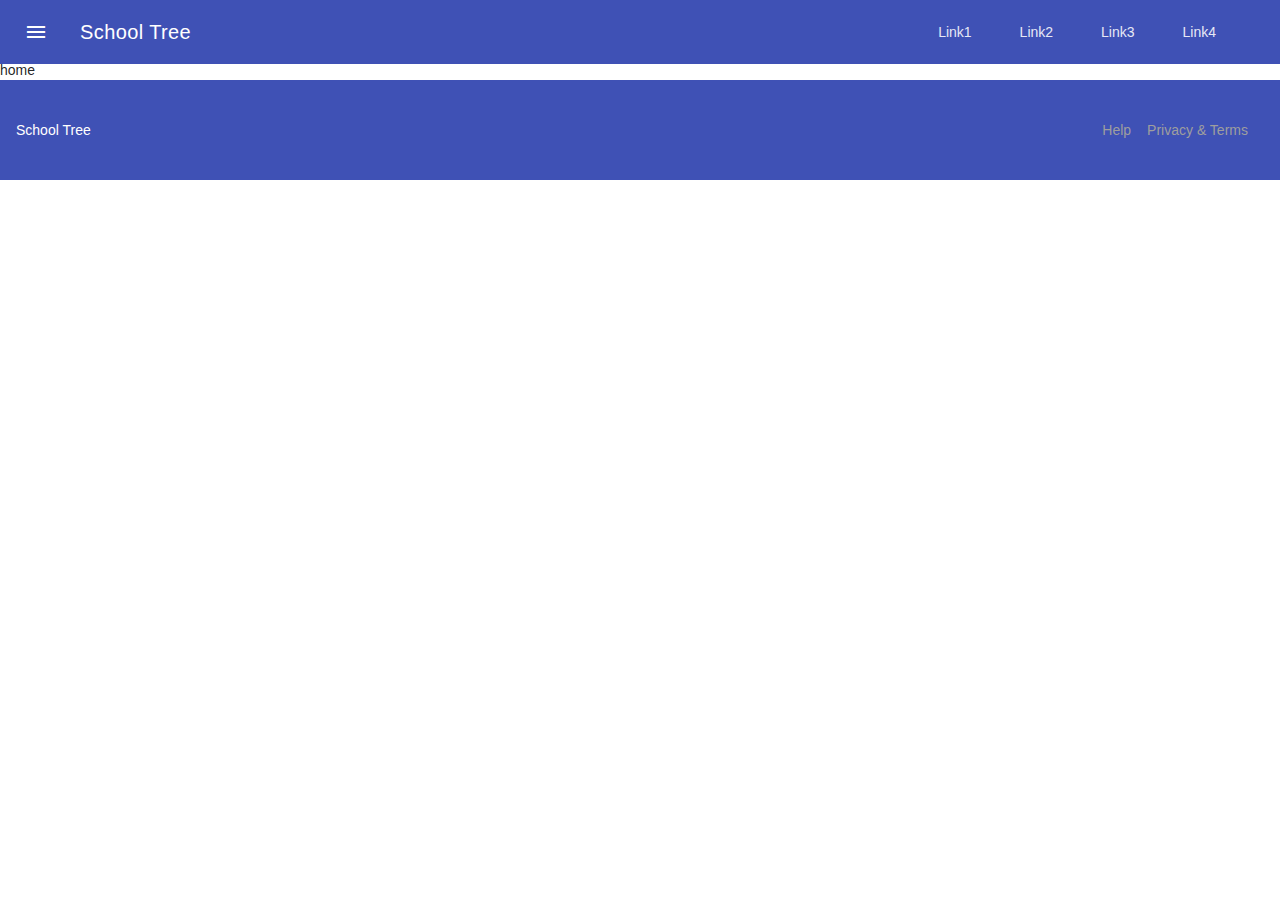
<file: index.html>
<!DOCTYPE html>
<html lang="en" ng-app="schoolApp">
<head>
	 <meta charset="utf-8">
    <meta http-equiv="X-UA-Compatible" content="IE=edge">
    <meta name="description" content="A front-end template that helps you build fast, modern mobile web apps.">
    <meta name="viewport" content="width=device-width, initial-scale=1.0, minimum-scale=1.0">
	<title>SchoolTree</title>
	<!-- <link rel="icon" sizes="192x192" href="images/android-desktop.png"> -->
	<!-- <link rel="stylesheet" href="styles/bootstrap.min.css"> -->
	<!-- <link rel="stylesheet" href="styles/font-awesome.min.css"> -->
	<link rel="stylesheet" href="https://fonts.googleapis.com/icon?family=Material+Icons">
	<link rel="stylesheet" href="styles/material.min.css">
	<link rel="stylesheet" href="styles/header.css">
</head>
<body>
	<div head></div>
	<div style="width: 100%;height:60px;"></div>
	<ng-view></ng-view>
	<div foot></div>
	<!-- scripts -->
	<script src="scripts/jQuery.min.js"></script>
	<!-- <script src="scripts/angular.animate.js"></script> -->
	<script src="scripts/angular.min.js"></script>
	<script src="scripts/angular.route.js"></script>
    <script src="scripts/angualr.aria.js"></script>  
	<script src="scripts/material.min.js"></script>
	<script src="app/app.js"></script>
	<!-- <script src="scripts/bootstrap.min.js"></script> -->
	<!-- <script src="scripts/jQuery-ui.js"></script> -->
	<!-- <script src="scripts/angular.datepicker.js"></script> -->
	<!-- controllers -->
	<script src="app/controllers/homeCtrl.js"></script>
	<script src="app/controllers/contactCtrl.js"></script>
	<script src="app/controllers/addStudent.js"></script>

</body>
</html>
</file>
<file: styles/header.css>
header {
    width: 100%;
    height: auto;
}

.preHeader {
    color: #fff;
    padding: 10px;
    border-bottom: 1px solid grey;
    text-indent: 11px;
    height: 40px;
}

.preHeader ul li span {
    color: #FAB702;
    font-weight: bold;
}

ul.nav.nav-pills {
    float: right;
}

.navbar-header {
    clear: both;
}

.navbar-default {
    background-color: rgba(0, 0, 0, 0.9);
    box-shadow: 0 0px 10px 1px rgba(0, 0, 0, 0.5);
    border-bottom: 1px solid grey;
}
.navbar-default .navbar-nav>li>a {
    color:#fff;
}
.nav.navbar-nav a {
    display: inline-block;
    padding: 15px 0px 15px 20px;
    line-height: 35px;
    text-decoration: none;
    color: #fff;
    text-align: center;
    outline: none;
}

.navbar-default .navbar-nav>.active>a,
.navbar-default .navbar-nav>.active>a:focus,
.navbar-default .navbar-nav>.active>a:hover {
    color: #FAB702;
    background-color: transparent;
}

.navbar-default .navbar-nav>li>a:hover {
    color: #FAB702;
}

.nav.navbar-nav li {
    margin: 0px 0px;
    padding: 0px 0px;
    float: left;
    display: inline;
    list-style: none;
    position: relative;
}

.nav.navbar-nav li a:after, .preHeader > ul > li:nth-child(1):after{
    float: right;
    position: relative;
    font-family: "FontAwesome";
    content: "•";
    font-size: 16px;
    margin-left: 20px;
    margin-top: 0px;
    color: #FAB702;
}
.nav.navbar-nav li:last-child{
    padding-right: 20px;
}

.nav.navbar-nav li:last-child a:after{
    content: '';
}

.nav.navbar-nav li ul {
    width: 201px;
    height: auto;
    position: absolute;
    top: 80px;
    left: 0px;
    z-index: 10;
    display: none;
}
.social-icons {
    display: inline-block;
    margin-left: 10px;
}
</file>
<file: styles/material.min.css>
/**
 * material-design-lite - Material Design Components in CSS, JS and HTML
 * @version v1.1.3
 * @license Apache-2.0
 * @copyright 2015 Google, Inc.
 * @link https://github.com/google/material-design-lite
 */
@charset "UTF-8";html{color:rgba(0,0,0,.87)}::-moz-selection{background:#b3d4fc;text-shadow:none}::selection{background:#b3d4fc;text-shadow:none}hr{display:block;height:1px;border:0;border-top:1px solid #ccc;margin:1em 0;padding:0}audio,canvas,iframe,img,svg,video{vertical-align:middle}fieldset{border:0;margin:0;padding:0}textarea{resize:vertical}.browserupgrade{margin:.2em 0;background:#ccc;color:#000;padding:.2em 0}.hidden{display:none!important}.visuallyhidden{border:0;clip:rect(0 0 0 0);height:1px;margin:-1px;overflow:hidden;padding:0;position:absolute;width:1px}.visuallyhidden.focusable:active,.visuallyhidden.focusable:focus{clip:auto;height:auto;margin:0;overflow:visible;position:static;width:auto}.invisible{visibility:hidden}.clearfix:before,.clearfix:after{content:" ";display:table}.clearfix:after{clear:both}@media print{*,*:before,*:after,*:first-letter{background:transparent!important;color:#000!important;box-shadow:none!important}a,a:visited{text-decoration:underline}a[href]:after{content:" (" attr(href)")"}abbr[title]:after{content:" (" attr(title)")"}a[href^="#"]:after,a[href^="javascript:"]:after{content:""}pre,blockquote{border:1px solid #999;page-break-inside:avoid}thead{display:table-header-group}tr,img{page-break-inside:avoid}img{max-width:100%!important}p,h2,h3{orphans:3;widows:3}h2,h3{page-break-after:avoid}}a,.mdl-accordion,.mdl-button,.mdl-card,.mdl-checkbox,.mdl-dropdown-menu,.mdl-icon-toggle,.mdl-item,.mdl-radio,.mdl-slider,.mdl-switch,.mdl-tabs__tab{-webkit-tap-highlight-color:transparent;-webkit-tap-highlight-color:rgba(255,255,255,0)}html{width:100%;height:100%;-ms-touch-action:manipulation;touch-action:manipulation}body{width:100%;min-height:100%}main{display:block}*[hidden]{display:none!important}html,body{font-family:"Helvetica","Arial",sans-serif;font-size:14px;font-weight:400;line-height:20px}h1,h2,h3,h4,h5,h6,p{padding:0}h1 small,h2 small,h3 small,h4 small,h5 small,h6 small{font-family:"Roboto","Helvetica","Arial",sans-serif;font-weight:400;line-height:1.35;letter-spacing:-.02em;opacity:.54;font-size:.6em}h1{font-size:56px;line-height:1.35;letter-spacing:-.02em;margin:24px 0}h1,h2{font-family:"Roboto","Helvetica","Arial",sans-serif;font-weight:400}h2{font-size:45px;line-height:48px}h2,h3{margin:24px 0}h3{font-size:34px;line-height:40px}h3,h4{font-family:"Roboto","Helvetica","Arial",sans-serif;font-weight:400}h4{font-size:24px;line-height:32px;-moz-osx-font-smoothing:grayscale;margin:24px 0 16px}h5{font-size:20px;font-weight:500;line-height:1;letter-spacing:.02em}h5,h6{font-family:"Roboto","Helvetica","Arial",sans-serif;margin:24px 0 16px}h6{font-size:16px;letter-spacing:.04em}h6,p{font-weight:400;line-height:24px}p{font-size:14px;letter-spacing:0;margin:0 0 16px}a{color:rgb(255,64,129);font-weight:500}blockquote{font-family:"Roboto","Helvetica","Arial",sans-serif;position:relative;font-size:24px;font-weight:300;font-style:italic;line-height:1.35;letter-spacing:.08em}blockquote:before{position:absolute;left:-.5em;content:'â€œ'}blockquote:after{content:'â€';margin-left:-.05em}mark{background-color:#f4ff81}dt{font-weight:700}address{font-size:12px;line-height:1;font-style:normal}address,ul,ol{font-weight:400;letter-spacing:0}ul,ol{font-size:14px;line-height:24px}.mdl-typography--display-4,.mdl-typography--display-4-color-contrast{font-family:"Roboto","Helvetica","Arial",sans-serif;font-size:112px;font-weight:300;line-height:1;letter-spacing:-.04em}.mdl-typography--display-4-color-contrast{opacity:.54}.mdl-typography--display-3,.mdl-typography--display-3-color-contrast{font-family:"Roboto","Helvetica","Arial",sans-serif;font-size:56px;font-weight:400;line-height:1.35;letter-spacing:-.02em}.mdl-typography--display-3-color-contrast{opacity:.54}.mdl-typography--display-2,.mdl-typography--display-2-color-contrast{font-family:"Roboto","Helvetica","Arial",sans-serif;font-size:45px;font-weight:400;line-height:48px}.mdl-typography--display-2-color-contrast{opacity:.54}.mdl-typography--display-1,.mdl-typography--display-1-color-contrast{font-family:"Roboto","Helvetica","Arial",sans-serif;font-size:34px;font-weight:400;line-height:40px}.mdl-typography--display-1-color-contrast{opacity:.54}.mdl-typography--headline,.mdl-typography--headline-color-contrast{font-family:"Roboto","Helvetica","Arial",sans-serif;font-size:24px;font-weight:400;line-height:32px;-moz-osx-font-smoothing:grayscale}.mdl-typography--headline-color-contrast{opacity:.87}.mdl-typography--title,.mdl-typography--title-color-contrast{font-family:"Roboto","Helvetica","Arial",sans-serif;font-size:20px;font-weight:500;line-height:1;letter-spacing:.02em}.mdl-typography--title-color-contrast{opacity:.87}.mdl-typography--subhead,.mdl-typography--subhead-color-contrast{font-family:"Roboto","Helvetica","Arial",sans-serif;font-size:16px;font-weight:400;line-height:24px;letter-spacing:.04em}.mdl-typography--subhead-color-contrast{opacity:.87}.mdl-typography--body-2,.mdl-typography--body-2-color-contrast{font-size:14px;font-weight:700;line-height:24px;letter-spacing:0}.mdl-typography--body-2-color-contrast{opacity:.87}.mdl-typography--body-1,.mdl-typography--body-1-color-contrast{font-size:14px;font-weight:400;line-height:24px;letter-spacing:0}.mdl-typography--body-1-color-contrast{opacity:.87}.mdl-typography--body-2-force-preferred-font,.mdl-typography--body-2-force-preferred-font-color-contrast{font-family:"Roboto","Helvetica","Arial",sans-serif;font-size:14px;font-weight:500;line-height:24px;letter-spacing:0}.mdl-typography--body-2-force-preferred-font-color-contrast{opacity:.87}.mdl-typography--body-1-force-preferred-font,.mdl-typography--body-1-force-preferred-font-color-contrast{font-family:"Roboto","Helvetica","Arial",sans-serif;font-size:14px;font-weight:400;line-height:24px;letter-spacing:0}.mdl-typography--body-1-force-preferred-font-color-contrast{opacity:.87}.mdl-typography--caption,.mdl-typography--caption-force-preferred-font{font-size:12px;font-weight:400;line-height:1;letter-spacing:0}.mdl-typography--caption-force-preferred-font{font-family:"Roboto","Helvetica","Arial",sans-serif}.mdl-typography--caption-color-contrast,.mdl-typography--caption-force-preferred-font-color-contrast{font-size:12px;font-weight:400;line-height:1;letter-spacing:0;opacity:.54}.mdl-typography--caption-force-preferred-font-color-contrast,.mdl-typography--menu{font-family:"Roboto","Helvetica","Arial",sans-serif}.mdl-typography--menu{font-size:14px;font-weight:500;line-height:1;letter-spacing:0}.mdl-typography--menu-color-contrast{opacity:.87}.mdl-typography--menu-color-contrast,.mdl-typography--button,.mdl-typography--button-color-contrast{font-family:"Roboto","Helvetica","Arial",sans-serif;font-size:14px;font-weight:500;line-height:1;letter-spacing:0}.mdl-typography--button,.mdl-typography--button-color-contrast{text-transform:uppercase}.mdl-typography--button-color-contrast{opacity:.87}.mdl-typography--text-left{text-align:left}.mdl-typography--text-right{text-align:right}.mdl-typography--text-center{text-align:center}.mdl-typography--text-justify{text-align:justify}.mdl-typography--text-nowrap{white-space:nowrap}.mdl-typography--text-lowercase{text-transform:lowercase}.mdl-typography--text-uppercase{text-transform:uppercase}.mdl-typography--text-capitalize{text-transform:capitalize}.mdl-typography--font-thin{font-weight:200!important}.mdl-typography--font-light{font-weight:300!important}.mdl-typography--font-regular{font-weight:400!important}.mdl-typography--font-medium{font-weight:500!important}.mdl-typography--font-bold{font-weight:700!important}.mdl-typography--font-black{font-weight:900!important}.material-icons{font-family:'Material Icons';font-weight:400;font-style:normal;font-size:24px;line-height:1;letter-spacing:normal;text-transform:none;display:inline-block;word-wrap:normal;-moz-font-feature-settings:'liga';font-feature-settings:'liga';-webkit-font-feature-settings:'liga';-webkit-font-smoothing:antialiased}.mdl-color-text--red{color:#f44336 !important}.mdl-color--red{background-color:#f44336 !important}.mdl-color-text--red-50{color:#ffebee !important}.mdl-color--red-50{background-color:#ffebee !important}.mdl-color-text--red-100{color:#ffcdd2 !important}.mdl-color--red-100{background-color:#ffcdd2 !important}.mdl-color-text--red-200{color:#ef9a9a !important}.mdl-color--red-200{background-color:#ef9a9a !important}.mdl-color-text--red-300{color:#e57373 !important}.mdl-color--red-300{background-color:#e57373 !important}.mdl-color-text--red-400{color:#ef5350 !important}.mdl-color--red-400{background-color:#ef5350 !important}.mdl-color-text--red-500{color:#f44336 !important}.mdl-color--red-500{background-color:#f44336 !important}.mdl-color-text--red-600{color:#e53935 !important}.mdl-color--red-600{background-color:#e53935 !important}.mdl-color-text--red-700{color:#d32f2f !important}.mdl-color--red-700{background-color:#d32f2f !important}.mdl-color-text--red-800{color:#c62828 !important}.mdl-color--red-800{background-color:#c62828 !important}.mdl-color-text--red-900{color:#b71c1c !important}.mdl-color--red-900{background-color:#b71c1c !important}.mdl-color-text--red-A100{color:#ff8a80 !important}.mdl-color--red-A100{background-color:#ff8a80 !important}.mdl-color-text--red-A200{color:#ff5252 !important}.mdl-color--red-A200{background-color:#ff5252 !important}.mdl-color-text--red-A400{color:#ff1744 !important}.mdl-color--red-A400{background-color:#ff1744 !important}.mdl-color-text--red-A700{color:#d50000 !important}.mdl-color--red-A700{background-color:#d50000 !important}.mdl-color-text--pink{color:#e91e63 !important}.mdl-color--pink{background-color:#e91e63 !important}.mdl-color-text--pink-50{color:#fce4ec !important}.mdl-color--pink-50{background-color:#fce4ec !important}.mdl-color-text--pink-100{color:#f8bbd0 !important}.mdl-color--pink-100{background-color:#f8bbd0 !important}.mdl-color-text--pink-200{color:#f48fb1 !important}.mdl-color--pink-200{background-color:#f48fb1 !important}.mdl-color-text--pink-300{color:#f06292 !important}.mdl-color--pink-300{background-color:#f06292 !important}.mdl-color-text--pink-400{color:#ec407a !important}.mdl-color--pink-400{background-color:#ec407a !important}.mdl-color-text--pink-500{color:#e91e63 !important}.mdl-color--pink-500{background-color:#e91e63 !important}.mdl-color-text--pink-600{color:#d81b60 !important}.mdl-color--pink-600{background-color:#d81b60 !important}.mdl-color-text--pink-700{color:#c2185b !important}.mdl-color--pink-700{background-color:#c2185b !important}.mdl-color-text--pink-800{color:#ad1457 !important}.mdl-color--pink-800{background-color:#ad1457 !important}.mdl-color-text--pink-900{color:#880e4f !important}.mdl-color--pink-900{background-color:#880e4f !important}.mdl-color-text--pink-A100{color:#ff80ab !important}.mdl-color--pink-A100{background-color:#ff80ab !important}.mdl-color-text--pink-A200{color:#ff4081 !important}.mdl-color--pink-A200{background-color:#ff4081 !important}.mdl-color-text--pink-A400{color:#f50057 !important}.mdl-color--pink-A400{background-color:#f50057 !important}.mdl-color-text--pink-A700{color:#c51162 !important}.mdl-color--pink-A700{background-color:#c51162 !important}.mdl-color-text--purple{color:#9c27b0 !important}.mdl-color--purple{background-color:#9c27b0 !important}.mdl-color-text--purple-50{color:#f3e5f5 !important}.mdl-color--purple-50{background-color:#f3e5f5 !important}.mdl-color-text--purple-100{color:#e1bee7 !important}.mdl-color--purple-100{background-color:#e1bee7 !important}.mdl-color-text--purple-200{color:#ce93d8 !important}.mdl-color--purple-200{background-color:#ce93d8 !important}.mdl-color-text--purple-300{color:#ba68c8 !important}.mdl-color--purple-300{background-color:#ba68c8 !important}.mdl-color-text--purple-400{color:#ab47bc !important}.mdl-color--purple-400{background-color:#ab47bc !important}.mdl-color-text--purple-500{color:#9c27b0 !important}.mdl-color--purple-500{background-color:#9c27b0 !important}.mdl-color-text--purple-600{color:#8e24aa !important}.mdl-color--purple-600{background-color:#8e24aa !important}.mdl-color-text--purple-700{color:#7b1fa2 !important}.mdl-color--purple-700{background-color:#7b1fa2 !important}.mdl-color-text--purple-800{color:#6a1b9a !important}.mdl-color--purple-800{background-color:#6a1b9a !important}.mdl-color-text--purple-900{color:#4a148c !important}.mdl-color--purple-900{background-color:#4a148c !important}.mdl-color-text--purple-A100{color:#ea80fc !important}.mdl-color--purple-A100{background-color:#ea80fc !important}.mdl-color-text--purple-A200{color:#e040fb !important}.mdl-color--purple-A200{background-color:#e040fb !important}.mdl-color-text--purple-A400{color:#d500f9 !important}.mdl-color--purple-A400{background-color:#d500f9 !important}.mdl-color-text--purple-A700{color:#a0f !important}.mdl-color--purple-A700{background-color:#a0f !important}.mdl-color-text--deep-purple{color:#673ab7 !important}.mdl-color--deep-purple{background-color:#673ab7 !important}.mdl-color-text--deep-purple-50{color:#ede7f6 !important}.mdl-color--deep-purple-50{background-color:#ede7f6 !important}.mdl-color-text--deep-purple-100{color:#d1c4e9 !important}.mdl-color--deep-purple-100{background-color:#d1c4e9 !important}.mdl-color-text--deep-purple-200{color:#b39ddb !important}.mdl-color--deep-purple-200{background-color:#b39ddb !important}.mdl-color-text--deep-purple-300{color:#9575cd !important}.mdl-color--deep-purple-300{background-color:#9575cd !important}.mdl-color-text--deep-purple-400{color:#7e57c2 !important}.mdl-color--deep-purple-400{background-color:#7e57c2 !important}.mdl-color-text--deep-purple-500{color:#673ab7 !important}.mdl-color--deep-purple-500{background-color:#673ab7 !important}.mdl-color-text--deep-purple-600{color:#5e35b1 !important}.mdl-color--deep-purple-600{background-color:#5e35b1 !important}.mdl-color-text--deep-purple-700{color:#512da8 !important}.mdl-color--deep-purple-700{background-color:#512da8 !important}.mdl-color-text--deep-purple-800{color:#4527a0 !important}.mdl-color--deep-purple-800{background-color:#4527a0 !important}.mdl-color-text--deep-purple-900{color:#311b92 !important}.mdl-color--deep-purple-900{background-color:#311b92 !important}.mdl-color-text--deep-purple-A100{color:#b388ff !important}.mdl-color--deep-purple-A100{background-color:#b388ff !important}.mdl-color-text--deep-purple-A200{color:#7c4dff !important}.mdl-color--deep-purple-A200{background-color:#7c4dff !important}.mdl-color-text--deep-purple-A400{color:#651fff !important}.mdl-color--deep-purple-A400{background-color:#651fff !important}.mdl-color-text--deep-purple-A700{color:#6200ea !important}.mdl-color--deep-purple-A700{background-color:#6200ea !important}.mdl-color-text--indigo{color:#3f51b5 !important}.mdl-color--indigo{background-color:#3f51b5 !important}.mdl-color-text--indigo-50{color:#e8eaf6 !important}.mdl-color--indigo-50{background-color:#e8eaf6 !important}.mdl-color-text--indigo-100{color:#c5cae9 !important}.mdl-color--indigo-100{background-color:#c5cae9 !important}.mdl-color-text--indigo-200{color:#9fa8da !important}.mdl-color--indigo-200{background-color:#9fa8da !important}.mdl-color-text--indigo-300{color:#7986cb !important}.mdl-color--indigo-300{background-color:#7986cb !important}.mdl-color-text--indigo-400{color:#5c6bc0 !important}.mdl-color--indigo-400{background-color:#5c6bc0 !important}.mdl-color-text--indigo-500{color:#3f51b5 !important}.mdl-color--indigo-500{background-color:#3f51b5 !important}.mdl-color-text--indigo-600{color:#3949ab !important}.mdl-color--indigo-600{background-color:#3949ab !important}.mdl-color-text--indigo-700{color:#303f9f !important}.mdl-color--indigo-700{background-color:#303f9f !important}.mdl-color-text--indigo-800{color:#283593 !important}.mdl-color--indigo-800{background-color:#283593 !important}.mdl-color-text--indigo-900{color:#1a237e !important}.mdl-color--indigo-900{background-color:#1a237e !important}.mdl-color-text--indigo-A100{color:#8c9eff !important}.mdl-color--indigo-A100{background-color:#8c9eff !important}.mdl-color-text--indigo-A200{color:#536dfe !important}.mdl-color--indigo-A200{background-color:#536dfe !important}.mdl-color-text--indigo-A400{color:#3d5afe !important}.mdl-color--indigo-A400{background-color:#3d5afe !important}.mdl-color-text--indigo-A700{color:#304ffe !important}.mdl-color--indigo-A700{background-color:#304ffe !important}.mdl-color-text--blue{color:#2196f3 !important}.mdl-color--blue{background-color:#2196f3 !important}.mdl-color-text--blue-50{color:#e3f2fd !important}.mdl-color--blue-50{background-color:#e3f2fd !important}.mdl-color-text--blue-100{color:#bbdefb !important}.mdl-color--blue-100{background-color:#bbdefb !important}.mdl-color-text--blue-200{color:#90caf9 !important}.mdl-color--blue-200{background-color:#90caf9 !important}.mdl-color-text--blue-300{color:#64b5f6 !important}.mdl-color--blue-300{background-color:#64b5f6 !important}.mdl-color-text--blue-400{color:#42a5f5 !important}.mdl-color--blue-400{background-color:#42a5f5 !important}.mdl-color-text--blue-500{color:#2196f3 !important}.mdl-color--blue-500{background-color:#2196f3 !important}.mdl-color-text--blue-600{color:#1e88e5 !important}.mdl-color--blue-600{background-color:#1e88e5 !important}.mdl-color-text--blue-700{color:#1976d2 !important}.mdl-color--blue-700{background-color:#1976d2 !important}.mdl-color-text--blue-800{color:#1565c0 !important}.mdl-color--blue-800{background-color:#1565c0 !important}.mdl-color-text--blue-900{color:#0d47a1 !important}.mdl-color--blue-900{background-color:#0d47a1 !important}.mdl-color-text--blue-A100{color:#82b1ff !important}.mdl-color--blue-A100{background-color:#82b1ff !important}.mdl-color-text--blue-A200{color:#448aff !important}.mdl-color--blue-A200{background-color:#448aff !important}.mdl-color-text--blue-A400{color:#2979ff !important}.mdl-color--blue-A400{background-color:#2979ff !important}.mdl-color-text--blue-A700{color:#2962ff !important}.mdl-color--blue-A700{background-color:#2962ff !important}.mdl-color-text--light-blue{color:#03a9f4 !important}.mdl-color--light-blue{background-color:#03a9f4 !important}.mdl-color-text--light-blue-50{color:#e1f5fe !important}.mdl-color--light-blue-50{background-color:#e1f5fe !important}.mdl-color-text--light-blue-100{color:#b3e5fc !important}.mdl-color--light-blue-100{background-color:#b3e5fc !important}.mdl-color-text--light-blue-200{color:#81d4fa !important}.mdl-color--light-blue-200{background-color:#81d4fa !important}.mdl-color-text--light-blue-300{color:#4fc3f7 !important}.mdl-color--light-blue-300{background-color:#4fc3f7 !important}.mdl-color-text--light-blue-400{color:#29b6f6 !important}.mdl-color--light-blue-400{background-color:#29b6f6 !important}.mdl-color-text--light-blue-500{color:#03a9f4 !important}.mdl-color--light-blue-500{background-color:#03a9f4 !important}.mdl-color-text--light-blue-600{color:#039be5 !important}.mdl-color--light-blue-600{background-color:#039be5 !important}.mdl-color-text--light-blue-700{color:#0288d1 !important}.mdl-color--light-blue-700{background-color:#0288d1 !important}.mdl-color-text--light-blue-800{color:#0277bd !important}.mdl-color--light-blue-800{background-color:#0277bd !important}.mdl-color-text--light-blue-900{color:#01579b !important}.mdl-color--light-blue-900{background-color:#01579b !important}.mdl-color-text--light-blue-A100{color:#80d8ff !important}.mdl-color--light-blue-A100{background-color:#80d8ff !important}.mdl-color-text--light-blue-A200{color:#40c4ff !important}.mdl-color--light-blue-A200{background-color:#40c4ff !important}.mdl-color-text--light-blue-A400{color:#00b0ff !important}.mdl-color--light-blue-A400{background-color:#00b0ff !important}.mdl-color-text--light-blue-A700{color:#0091ea !important}.mdl-color--light-blue-A700{background-color:#0091ea !important}.mdl-color-text--cyan{color:#00bcd4 !important}.mdl-color--cyan{background-color:#00bcd4 !important}.mdl-color-text--cyan-50{color:#e0f7fa !important}.mdl-color--cyan-50{background-color:#e0f7fa !important}.mdl-color-text--cyan-100{color:#b2ebf2 !important}.mdl-color--cyan-100{background-color:#b2ebf2 !important}.mdl-color-text--cyan-200{color:#80deea !important}.mdl-color--cyan-200{background-color:#80deea !important}.mdl-color-text--cyan-300{color:#4dd0e1 !important}.mdl-color--cyan-300{background-color:#4dd0e1 !important}.mdl-color-text--cyan-400{color:#26c6da !important}.mdl-color--cyan-400{background-color:#26c6da !important}.mdl-color-text--cyan-500{color:#00bcd4 !important}.mdl-color--cyan-500{background-color:#00bcd4 !important}.mdl-color-text--cyan-600{color:#00acc1 !important}.mdl-color--cyan-600{background-color:#00acc1 !important}.mdl-color-text--cyan-700{color:#0097a7 !important}.mdl-color--cyan-700{background-color:#0097a7 !important}.mdl-color-text--cyan-800{color:#00838f !important}.mdl-color--cyan-800{background-color:#00838f !important}.mdl-color-text--cyan-900{color:#006064 !important}.mdl-color--cyan-900{background-color:#006064 !important}.mdl-color-text--cyan-A100{color:#84ffff !important}.mdl-color--cyan-A100{background-color:#84ffff !important}.mdl-color-text--cyan-A200{color:#18ffff !important}.mdl-color--cyan-A200{background-color:#18ffff !important}.mdl-color-text--cyan-A400{color:#00e5ff !important}.mdl-color--cyan-A400{background-color:#00e5ff !important}.mdl-color-text--cyan-A700{color:#00b8d4 !important}.mdl-color--cyan-A700{background-color:#00b8d4 !important}.mdl-color-text--teal{color:#009688 !important}.mdl-color--teal{background-color:#009688 !important}.mdl-color-text--teal-50{color:#e0f2f1 !important}.mdl-color--teal-50{background-color:#e0f2f1 !important}.mdl-color-text--teal-100{color:#b2dfdb !important}.mdl-color--teal-100{background-color:#b2dfdb !important}.mdl-color-text--teal-200{color:#80cbc4 !important}.mdl-color--teal-200{background-color:#80cbc4 !important}.mdl-color-text--teal-300{color:#4db6ac !important}.mdl-color--teal-300{background-color:#4db6ac !important}.mdl-color-text--teal-400{color:#26a69a !important}.mdl-color--teal-400{background-color:#26a69a !important}.mdl-color-text--teal-500{color:#009688 !important}.mdl-color--teal-500{background-color:#009688 !important}.mdl-color-text--teal-600{color:#00897b !important}.mdl-color--teal-600{background-color:#00897b !important}.mdl-color-text--teal-700{color:#00796b !important}.mdl-color--teal-700{background-color:#00796b !important}.mdl-color-text--teal-800{color:#00695c !important}.mdl-color--teal-800{background-color:#00695c !important}.mdl-color-text--teal-900{color:#004d40 !important}.mdl-color--teal-900{background-color:#004d40 !important}.mdl-color-text--teal-A100{color:#a7ffeb !important}.mdl-color--teal-A100{background-color:#a7ffeb !important}.mdl-color-text--teal-A200{color:#64ffda !important}.mdl-color--teal-A200{background-color:#64ffda !important}.mdl-color-text--teal-A400{color:#1de9b6 !important}.mdl-color--teal-A400{background-color:#1de9b6 !important}.mdl-color-text--teal-A700{color:#00bfa5 !important}.mdl-color--teal-A700{background-color:#00bfa5 !important}.mdl-color-text--green{color:#4caf50 !important}.mdl-color--green{background-color:#4caf50 !important}.mdl-color-text--green-50{color:#e8f5e9 !important}.mdl-color--green-50{background-color:#e8f5e9 !important}.mdl-color-text--green-100{color:#c8e6c9 !important}.mdl-color--green-100{background-color:#c8e6c9 !important}.mdl-color-text--green-200{color:#a5d6a7 !important}.mdl-color--green-200{background-color:#a5d6a7 !important}.mdl-color-text--green-300{color:#81c784 !important}.mdl-color--green-300{background-color:#81c784 !important}.mdl-color-text--green-400{color:#66bb6a !important}.mdl-color--green-400{background-color:#66bb6a !important}.mdl-color-text--green-500{color:#4caf50 !important}.mdl-color--green-500{background-color:#4caf50 !important}.mdl-color-text--green-600{color:#43a047 !important}.mdl-color--green-600{background-color:#43a047 !important}.mdl-color-text--green-700{color:#388e3c !important}.mdl-color--green-700{background-color:#388e3c !important}.mdl-color-text--green-800{color:#2e7d32 !important}.mdl-color--green-800{background-color:#2e7d32 !important}.mdl-color-text--green-900{color:#1b5e20 !important}.mdl-color--green-900{background-color:#1b5e20 !important}.mdl-color-text--green-A100{color:#b9f6ca !important}.mdl-color--green-A100{background-color:#b9f6ca !important}.mdl-color-text--green-A200{color:#69f0ae !important}.mdl-color--green-A200{background-color:#69f0ae !important}.mdl-color-text--green-A400{color:#00e676 !important}.mdl-color--green-A400{background-color:#00e676 !important}.mdl-color-text--green-A700{color:#00c853 !important}.mdl-color--green-A700{background-color:#00c853 !important}.mdl-color-text--light-green{color:#8bc34a !important}.mdl-color--light-green{background-color:#8bc34a !important}.mdl-color-text--light-green-50{color:#f1f8e9 !important}.mdl-color--light-green-50{background-color:#f1f8e9 !important}.mdl-color-text--light-green-100{color:#dcedc8 !important}.mdl-color--light-green-100{background-color:#dcedc8 !important}.mdl-color-text--light-green-200{color:#c5e1a5 !important}.mdl-color--light-green-200{background-color:#c5e1a5 !important}.mdl-color-text--light-green-300{color:#aed581 !important}.mdl-color--light-green-300{background-color:#aed581 !important}.mdl-color-text--light-green-400{color:#9ccc65 !important}.mdl-color--light-green-400{background-color:#9ccc65 !important}.mdl-color-text--light-green-500{color:#8bc34a !important}.mdl-color--light-green-500{background-color:#8bc34a !important}.mdl-color-text--light-green-600{color:#7cb342 !important}.mdl-color--light-green-600{background-color:#7cb342 !important}.mdl-color-text--light-green-700{color:#689f38 !important}.mdl-color--light-green-700{background-color:#689f38 !important}.mdl-color-text--light-green-800{color:#558b2f !important}.mdl-color--light-green-800{background-color:#558b2f !important}.mdl-color-text--light-green-900{color:#33691e !important}.mdl-color--light-green-900{background-color:#33691e !important}.mdl-color-text--light-green-A100{color:#ccff90 !important}.mdl-color--light-green-A100{background-color:#ccff90 !important}.mdl-color-text--light-green-A200{color:#b2ff59 !important}.mdl-color--light-green-A200{background-color:#b2ff59 !important}.mdl-color-text--light-green-A400{color:#76ff03 !important}.mdl-color--light-green-A400{background-color:#76ff03 !important}.mdl-color-text--light-green-A700{color:#64dd17 !important}.mdl-color--light-green-A700{background-color:#64dd17 !important}.mdl-color-text--lime{color:#cddc39 !important}.mdl-color--lime{background-color:#cddc39 !important}.mdl-color-text--lime-50{color:#f9fbe7 !important}.mdl-color--lime-50{background-color:#f9fbe7 !important}.mdl-color-text--lime-100{color:#f0f4c3 !important}.mdl-color--lime-100{background-color:#f0f4c3 !important}.mdl-color-text--lime-200{color:#e6ee9c !important}.mdl-color--lime-200{background-color:#e6ee9c !important}.mdl-color-text--lime-300{color:#dce775 !important}.mdl-color--lime-300{background-color:#dce775 !important}.mdl-color-text--lime-400{color:#d4e157 !important}.mdl-color--lime-400{background-color:#d4e157 !important}.mdl-color-text--lime-500{color:#cddc39 !important}.mdl-color--lime-500{background-color:#cddc39 !important}.mdl-color-text--lime-600{color:#c0ca33 !important}.mdl-color--lime-600{background-color:#c0ca33 !important}.mdl-color-text--lime-700{color:#afb42b !important}.mdl-color--lime-700{background-color:#afb42b !important}.mdl-color-text--lime-800{color:#9e9d24 !important}.mdl-color--lime-800{background-color:#9e9d24 !important}.mdl-color-text--lime-900{color:#827717 !important}.mdl-color--lime-900{background-color:#827717 !important}.mdl-color-text--lime-A100{color:#f4ff81 !important}.mdl-color--lime-A100{background-color:#f4ff81 !important}.mdl-color-text--lime-A200{color:#eeff41 !important}.mdl-color--lime-A200{background-color:#eeff41 !important}.mdl-color-text--lime-A400{color:#c6ff00 !important}.mdl-color--lime-A400{background-color:#c6ff00 !important}.mdl-color-text--lime-A700{color:#aeea00 !important}.mdl-color--lime-A700{background-color:#aeea00 !important}.mdl-color-text--yellow{color:#ffeb3b !important}.mdl-color--yellow{background-color:#ffeb3b !important}.mdl-color-text--yellow-50{color:#fffde7 !important}.mdl-color--yellow-50{background-color:#fffde7 !important}.mdl-color-text--yellow-100{color:#fff9c4 !important}.mdl-color--yellow-100{background-color:#fff9c4 !important}.mdl-color-text--yellow-200{color:#fff59d !important}.mdl-color--yellow-200{background-color:#fff59d !important}.mdl-color-text--yellow-300{color:#fff176 !important}.mdl-color--yellow-300{background-color:#fff176 !important}.mdl-color-text--yellow-400{color:#ffee58 !important}.mdl-color--yellow-400{background-color:#ffee58 !important}.mdl-color-text--yellow-500{color:#ffeb3b !important}.mdl-color--yellow-500{background-color:#ffeb3b !important}.mdl-color-text--yellow-600{color:#fdd835 !important}.mdl-color--yellow-600{background-color:#fdd835 !important}.mdl-color-text--yellow-700{color:#fbc02d !important}.mdl-color--yellow-700{background-color:#fbc02d !important}.mdl-color-text--yellow-800{color:#f9a825 !important}.mdl-color--yellow-800{background-color:#f9a825 !important}.mdl-color-text--yellow-900{color:#f57f17 !important}.mdl-color--yellow-900{background-color:#f57f17 !important}.mdl-color-text--yellow-A100{color:#ffff8d !important}.mdl-color--yellow-A100{background-color:#ffff8d !important}.mdl-color-text--yellow-A200{color:#ff0 !important}.mdl-color--yellow-A200{background-color:#ff0 !important}.mdl-color-text--yellow-A400{color:#ffea00 !important}.mdl-color--yellow-A400{background-color:#ffea00 !important}.mdl-color-text--yellow-A700{color:#ffd600 !important}.mdl-color--yellow-A700{background-color:#ffd600 !important}.mdl-color-text--amber{color:#ffc107 !important}.mdl-color--amber{background-color:#ffc107 !important}.mdl-color-text--amber-50{color:#fff8e1 !important}.mdl-color--amber-50{background-color:#fff8e1 !important}.mdl-color-text--amber-100{color:#ffecb3 !important}.mdl-color--amber-100{background-color:#ffecb3 !important}.mdl-color-text--amber-200{color:#ffe082 !important}.mdl-color--amber-200{background-color:#ffe082 !important}.mdl-color-text--amber-300{color:#ffd54f !important}.mdl-color--amber-300{background-color:#ffd54f !important}.mdl-color-text--amber-400{color:#ffca28 !important}.mdl-color--amber-400{background-color:#ffca28 !important}.mdl-color-text--amber-500{color:#ffc107 !important}.mdl-color--amber-500{background-color:#ffc107 !important}.mdl-color-text--amber-600{color:#ffb300 !important}.mdl-color--amber-600{background-color:#ffb300 !important}.mdl-color-text--amber-700{color:#ffa000 !important}.mdl-color--amber-700{background-color:#ffa000 !important}.mdl-color-text--amber-800{color:#ff8f00 !important}.mdl-color--amber-800{background-color:#ff8f00 !important}.mdl-color-text--amber-900{color:#ff6f00 !important}.mdl-color--amber-900{background-color:#ff6f00 !important}.mdl-color-text--amber-A100{color:#ffe57f !important}.mdl-color--amber-A100{background-color:#ffe57f !important}.mdl-color-text--amber-A200{color:#ffd740 !important}.mdl-color--amber-A200{background-color:#ffd740 !important}.mdl-color-text--amber-A400{color:#ffc400 !important}.mdl-color--amber-A400{background-color:#ffc400 !important}.mdl-color-text--amber-A700{color:#ffab00 !important}.mdl-color--amber-A700{background-color:#ffab00 !important}.mdl-color-text--orange{color:#ff9800 !important}.mdl-color--orange{background-color:#ff9800 !important}.mdl-color-text--orange-50{color:#fff3e0 !important}.mdl-color--orange-50{background-color:#fff3e0 !important}.mdl-color-text--orange-100{color:#ffe0b2 !important}.mdl-color--orange-100{background-color:#ffe0b2 !important}.mdl-color-text--orange-200{color:#ffcc80 !important}.mdl-color--orange-200{background-color:#ffcc80 !important}.mdl-color-text--orange-300{color:#ffb74d !important}.mdl-color--orange-300{background-color:#ffb74d !important}.mdl-color-text--orange-400{color:#ffa726 !important}.mdl-color--orange-400{background-color:#ffa726 !important}.mdl-color-text--orange-500{color:#ff9800 !important}.mdl-color--orange-500{background-color:#ff9800 !important}.mdl-color-text--orange-600{color:#fb8c00 !important}.mdl-color--orange-600{background-color:#fb8c00 !important}.mdl-color-text--orange-700{color:#f57c00 !important}.mdl-color--orange-700{background-color:#f57c00 !important}.mdl-color-text--orange-800{color:#ef6c00 !important}.mdl-color--orange-800{background-color:#ef6c00 !important}.mdl-color-text--orange-900{color:#e65100 !important}.mdl-color--orange-900{background-color:#e65100 !important}.mdl-color-text--orange-A100{color:#ffd180 !important}.mdl-color--orange-A100{background-color:#ffd180 !important}.mdl-color-text--orange-A200{color:#ffab40 !important}.mdl-color--orange-A200{background-color:#ffab40 !important}.mdl-color-text--orange-A400{color:#ff9100 !important}.mdl-color--orange-A400{background-color:#ff9100 !important}.mdl-color-text--orange-A700{color:#ff6d00 !important}.mdl-color--orange-A700{background-color:#ff6d00 !important}.mdl-color-text--deep-orange{color:#ff5722 !important}.mdl-color--deep-orange{background-color:#ff5722 !important}.mdl-color-text--deep-orange-50{color:#fbe9e7 !important}.mdl-color--deep-orange-50{background-color:#fbe9e7 !important}.mdl-color-text--deep-orange-100{color:#ffccbc !important}.mdl-color--deep-orange-100{background-color:#ffccbc !important}.mdl-color-text--deep-orange-200{color:#ffab91 !important}.mdl-color--deep-orange-200{background-color:#ffab91 !important}.mdl-color-text--deep-orange-300{color:#ff8a65 !important}.mdl-color--deep-orange-300{background-color:#ff8a65 !important}.mdl-color-text--deep-orange-400{color:#ff7043 !important}.mdl-color--deep-orange-400{background-color:#ff7043 !important}.mdl-color-text--deep-orange-500{color:#ff5722 !important}.mdl-color--deep-orange-500{background-color:#ff5722 !important}.mdl-color-text--deep-orange-600{color:#f4511e !important}.mdl-color--deep-orange-600{background-color:#f4511e !important}.mdl-color-text--deep-orange-700{color:#e64a19 !important}.mdl-color--deep-orange-700{background-color:#e64a19 !important}.mdl-color-text--deep-orange-800{color:#d84315 !important}.mdl-color--deep-orange-800{background-color:#d84315 !important}.mdl-color-text--deep-orange-900{color:#bf360c !important}.mdl-color--deep-orange-900{background-color:#bf360c !important}.mdl-color-text--deep-orange-A100{color:#ff9e80 !important}.mdl-color--deep-orange-A100{background-color:#ff9e80 !important}.mdl-color-text--deep-orange-A200{color:#ff6e40 !important}.mdl-color--deep-orange-A200{background-color:#ff6e40 !important}.mdl-color-text--deep-orange-A400{color:#ff3d00 !important}.mdl-color--deep-orange-A400{background-color:#ff3d00 !important}.mdl-color-text--deep-orange-A700{color:#dd2c00 !important}.mdl-color--deep-orange-A700{background-color:#dd2c00 !important}.mdl-color-text--brown{color:#795548 !important}.mdl-color--brown{background-color:#795548 !important}.mdl-color-text--brown-50{color:#efebe9 !important}.mdl-color--brown-50{background-color:#efebe9 !important}.mdl-color-text--brown-100{color:#d7ccc8 !important}.mdl-color--brown-100{background-color:#d7ccc8 !important}.mdl-color-text--brown-200{color:#bcaaa4 !important}.mdl-color--brown-200{background-color:#bcaaa4 !important}.mdl-color-text--brown-300{color:#a1887f !important}.mdl-color--brown-300{background-color:#a1887f !important}.mdl-color-text--brown-400{color:#8d6e63 !important}.mdl-color--brown-400{background-color:#8d6e63 !important}.mdl-color-text--brown-500{color:#795548 !important}.mdl-color--brown-500{background-color:#795548 !important}.mdl-color-text--brown-600{color:#6d4c41 !important}.mdl-color--brown-600{background-color:#6d4c41 !important}.mdl-color-text--brown-700{color:#5d4037 !important}.mdl-color--brown-700{background-color:#5d4037 !important}.mdl-color-text--brown-800{color:#4e342e !important}.mdl-color--brown-800{background-color:#4e342e !important}.mdl-color-text--brown-900{color:#3e2723 !important}.mdl-color--brown-900{background-color:#3e2723 !important}.mdl-color-text--grey{color:#9e9e9e !important}.mdl-color--grey{background-color:#9e9e9e !important}.mdl-color-text--grey-50{color:#fafafa !important}.mdl-color--grey-50{background-color:#fafafa !important}.mdl-color-text--grey-100{color:#f5f5f5 !important}.mdl-color--grey-100{background-color:#f5f5f5 !important}.mdl-color-text--grey-200{color:#eee !important}.mdl-color--grey-200{background-color:#eee !important}.mdl-color-text--grey-300{color:#e0e0e0 !important}.mdl-color--grey-300{background-color:#e0e0e0 !important}.mdl-color-text--grey-400{color:#bdbdbd !important}.mdl-color--grey-400{background-color:#bdbdbd !important}.mdl-color-text--grey-500{color:#9e9e9e !important}.mdl-color--grey-500{background-color:#9e9e9e !important}.mdl-color-text--grey-600{color:#757575 !important}.mdl-color--grey-600{background-color:#757575 !important}.mdl-color-text--grey-700{color:#616161 !important}.mdl-color--grey-700{background-color:#616161 !important}.mdl-color-text--grey-800{color:#424242 !important}.mdl-color--grey-800{background-color:#424242 !important}.mdl-color-text--grey-900{color:#212121 !important}.mdl-color--grey-900{background-color:#212121 !important}.mdl-color-text--blue-grey{color:#607d8b !important}.mdl-color--blue-grey{background-color:#607d8b !important}.mdl-color-text--blue-grey-50{color:#eceff1 !important}.mdl-color--blue-grey-50{background-color:#eceff1 !important}.mdl-color-text--blue-grey-100{color:#cfd8dc !important}.mdl-color--blue-grey-100{background-color:#cfd8dc !important}.mdl-color-text--blue-grey-200{color:#b0bec5 !important}.mdl-color--blue-grey-200{background-color:#b0bec5 !important}.mdl-color-text--blue-grey-300{color:#90a4ae !important}.mdl-color--blue-grey-300{background-color:#90a4ae !important}.mdl-color-text--blue-grey-400{color:#78909c !important}.mdl-color--blue-grey-400{background-color:#78909c !important}.mdl-color-text--blue-grey-500{color:#607d8b !important}.mdl-color--blue-grey-500{background-color:#607d8b !important}.mdl-color-text--blue-grey-600{color:#546e7a !important}.mdl-color--blue-grey-600{background-color:#546e7a !important}.mdl-color-text--blue-grey-700{color:#455a64 !important}.mdl-color--blue-grey-700{background-color:#455a64 !important}.mdl-color-text--blue-grey-800{color:#37474f !important}.mdl-color--blue-grey-800{background-color:#37474f !important}.mdl-color-text--blue-grey-900{color:#263238 !important}.mdl-color--blue-grey-900{background-color:#263238 !important}.mdl-color--black{background-color:#000 !important}.mdl-color-text--black{color:#000 !important}.mdl-color--white{background-color:#fff !important}.mdl-color-text--white{color:#fff !important}.mdl-color--primary{background-color:rgb(63,81,181)!important}.mdl-color--primary-contrast{background-color:rgb(255,255,255)!important}.mdl-color--primary-dark{background-color:rgb(48,63,159)!important}.mdl-color--accent{background-color:rgb(255,64,129)!important}.mdl-color--accent-contrast{background-color:rgb(255,255,255)!important}.mdl-color-text--primary{color:rgb(63,81,181)!important}.mdl-color-text--primary-contrast{color:rgb(255,255,255)!important}.mdl-color-text--primary-dark{color:rgb(48,63,159)!important}.mdl-color-text--accent{color:rgb(255,64,129)!important}.mdl-color-text--accent-contrast{color:rgb(255,255,255)!important}.mdl-ripple{background:#000;border-radius:50%;height:50px;left:0;opacity:0;pointer-events:none;position:absolute;top:0;-webkit-transform:translate(-50%,-50%);transform:translate(-50%,-50%);width:50px;overflow:hidden}.mdl-ripple.is-animating{transition:transform .3s cubic-bezier(0,0,.2,1),width .3s cubic-bezier(0,0,.2,1),height .3s cubic-bezier(0,0,.2,1),opacity .6s cubic-bezier(0,0,.2,1);transition:transform .3s cubic-bezier(0,0,.2,1),width .3s cubic-bezier(0,0,.2,1),height .3s cubic-bezier(0,0,.2,1),opacity .6s cubic-bezier(0,0,.2,1),-webkit-transform .3s cubic-bezier(0,0,.2,1)}.mdl-ripple.is-visible{opacity:.3}.mdl-animation--default,.mdl-animation--fast-out-slow-in{transition-timing-function:cubic-bezier(.4,0,.2,1)}.mdl-animation--linear-out-slow-in{transition-timing-function:cubic-bezier(0,0,.2,1)}.mdl-animation--fast-out-linear-in{transition-timing-function:cubic-bezier(.4,0,1,1)}.mdl-badge{position:relative;white-space:nowrap;margin-right:24px}.mdl-badge:not([data-badge]){margin-right:auto}.mdl-badge[data-badge]:after{content:attr(data-badge);display:-webkit-flex;display:-ms-flexbox;display:flex;-webkit-flex-direction:row;-ms-flex-direction:row;flex-direction:row;-webkit-flex-wrap:wrap;-ms-flex-wrap:wrap;flex-wrap:wrap;-webkit-justify-content:center;-ms-flex-pack:center;justify-content:center;-webkit-align-content:center;-ms-flex-line-pack:center;align-content:center;-webkit-align-items:center;-ms-flex-align:center;align-items:center;position:absolute;top:-11px;right:-24px;font-family:"Roboto","Helvetica","Arial",sans-serif;font-weight:600;font-size:12px;width:22px;height:22px;border-radius:50%;background:rgb(255,64,129);color:rgb(255,255,255)}.mdl-button .mdl-badge[data-badge]:after{top:-10px;right:-5px}.mdl-badge.mdl-badge--no-background[data-badge]:after{color:rgb(255,64,129);background:rgba(255,255,255,.2);box-shadow:0 0 1px gray}.mdl-badge.mdl-badge--overlap{margin-right:10px}.mdl-badge.mdl-badge--overlap:after{right:-10px}.mdl-button{background:0 0;border:none;border-radius:2px;color:#000;position:relative;height:36px;margin:0;min-width:64px;padding:0 16px;display:inline-block;font-family:"Roboto","Helvetica","Arial",sans-serif;font-size:14px;font-weight:500;text-transform:uppercase;letter-spacing:0;overflow:hidden;will-change:box-shadow;transition:box-shadow .2s cubic-bezier(.4,0,1,1),background-color .2s cubic-bezier(.4,0,.2,1),color .2s cubic-bezier(.4,0,.2,1);outline:none;cursor:pointer;text-decoration:none;text-align:center;line-height:36px;vertical-align:middle}.mdl-button::-moz-focus-inner{border:0}.mdl-button:hover{background-color:rgba(158,158,158,.2)}.mdl-button:focus:not(:active){background-color:rgba(0,0,0,.12)}.mdl-button:active{background-color:rgba(158,158,158,.4)}.mdl-button.mdl-button--colored{color:rgb(63,81,181)}.mdl-button.mdl-button--colored:focus:not(:active){background-color:rgba(0,0,0,.12)}input.mdl-button[type="submit"]{-webkit-appearance:none}.mdl-button--raised{background:rgba(158,158,158,.2);box-shadow:0 2px 2px 0 rgba(0,0,0,.14),0 3px 1px -2px rgba(0,0,0,.2),0 1px 5px 0 rgba(0,0,0,.12)}.mdl-button--raised:active{box-shadow:0 4px 5px 0 rgba(0,0,0,.14),0 1px 10px 0 rgba(0,0,0,.12),0 2px 4px -1px rgba(0,0,0,.2);background-color:rgba(158,158,158,.4)}.mdl-button--raised:focus:not(:active){box-shadow:0 0 8px rgba(0,0,0,.18),0 8px 16px rgba(0,0,0,.36);background-color:rgba(158,158,158,.4)}.mdl-button--raised.mdl-button--colored{background:rgb(63,81,181);color:rgb(255,255,255)}.mdl-button--raised.mdl-button--colored:hover{background-color:rgb(63,81,181)}.mdl-button--raised.mdl-button--colored:active{background-color:rgb(63,81,181)}.mdl-button--raised.mdl-button--colored:focus:not(:active){background-color:rgb(63,81,181)}.mdl-button--raised.mdl-button--colored .mdl-ripple{background:rgb(255,255,255)}.mdl-button--fab{border-radius:50%;font-size:24px;height:56px;margin:auto;min-width:56px;width:56px;padding:0;overflow:hidden;background:rgba(158,158,158,.2);box-shadow:0 1px 1.5px 0 rgba(0,0,0,.12),0 1px 1px 0 rgba(0,0,0,.24);position:relative;line-height:normal}.mdl-button--fab .material-icons{position:absolute;top:50%;left:50%;-webkit-transform:translate(-12px,-12px);transform:translate(-12px,-12px);line-height:24px;width:24px}.mdl-button--fab.mdl-button--mini-fab{height:40px;min-width:40px;width:40px}.mdl-button--fab .mdl-button__ripple-container{border-radius:50%;-webkit-mask-image:-webkit-radial-gradient(circle,#fff,#000)}.mdl-button--fab:active{box-shadow:0 4px 5px 0 rgba(0,0,0,.14),0 1px 10px 0 rgba(0,0,0,.12),0 2px 4px -1px rgba(0,0,0,.2);background-color:rgba(158,158,158,.4)}.mdl-button--fab:focus:not(:active){box-shadow:0 0 8px rgba(0,0,0,.18),0 8px 16px rgba(0,0,0,.36);background-color:rgba(158,158,158,.4)}.mdl-button--fab.mdl-button--colored{background:rgb(255,64,129);color:rgb(255,255,255)}.mdl-button--fab.mdl-button--colored:hover{background-color:rgb(255,64,129)}.mdl-button--fab.mdl-button--colored:focus:not(:active){background-color:rgb(255,64,129)}.mdl-button--fab.mdl-button--colored:active{background-color:rgb(255,64,129)}.mdl-button--fab.mdl-button--colored .mdl-ripple{background:rgb(255,255,255)}.mdl-button--icon{border-radius:50%;font-size:24px;height:32px;margin-left:0;margin-right:0;min-width:32px;width:32px;padding:0;overflow:hidden;color:inherit;line-height:normal}.mdl-button--icon .material-icons{position:absolute;top:50%;left:50%;-webkit-transform:translate(-12px,-12px);transform:translate(-12px,-12px);line-height:24px;width:24px}.mdl-button--icon.mdl-button--mini-icon{height:24px;min-width:24px;width:24px}.mdl-button--icon.mdl-button--mini-icon .material-icons{top:0;left:0}.mdl-button--icon .mdl-button__ripple-container{border-radius:50%;-webkit-mask-image:-webkit-radial-gradient(circle,#fff,#000)}.mdl-button__ripple-container{display:block;height:100%;left:0;position:absolute;top:0;width:100%;z-index:0;overflow:hidden}.mdl-button[disabled] .mdl-button__ripple-container .mdl-ripple,.mdl-button.mdl-button--disabled .mdl-button__ripple-container .mdl-ripple{background-color:transparent}.mdl-button--primary.mdl-button--primary{color:rgb(63,81,181)}.mdl-button--primary.mdl-button--primary .mdl-ripple{background:rgb(255,255,255)}.mdl-button--primary.mdl-button--primary.mdl-button--raised,.mdl-button--primary.mdl-button--primary.mdl-button--fab{color:rgb(255,255,255);background-color:rgb(63,81,181)}.mdl-button--accent.mdl-button--accent{color:rgb(255,64,129)}.mdl-button--accent.mdl-button--accent .mdl-ripple{background:rgb(255,255,255)}.mdl-button--accent.mdl-button--accent.mdl-button--raised,.mdl-button--accent.mdl-button--accent.mdl-button--fab{color:rgb(255,255,255);background-color:rgb(255,64,129)}.mdl-button[disabled][disabled],.mdl-button.mdl-button--disabled.mdl-button--disabled{color:rgba(0,0,0,.26);cursor:default;background-color:transparent}.mdl-button--fab[disabled][disabled],.mdl-button--fab.mdl-button--disabled.mdl-button--disabled{background-color:rgba(0,0,0,.12);color:rgba(0,0,0,.26)}.mdl-button--raised[disabled][disabled],.mdl-button--raised.mdl-button--disabled.mdl-button--disabled{background-color:rgba(0,0,0,.12);color:rgba(0,0,0,.26);box-shadow:none}.mdl-button--colored[disabled][disabled],.mdl-button--colored.mdl-button--disabled.mdl-button--disabled{color:rgba(0,0,0,.26)}.mdl-button .material-icons{vertical-align:middle}.mdl-card{display:-webkit-flex;display:-ms-flexbox;display:flex;-webkit-flex-direction:column;-ms-flex-direction:column;flex-direction:column;font-size:16px;font-weight:400;min-height:200px;overflow:hidden;width:330px;z-index:1;position:relative;background:#fff;border-radius:2px;box-sizing:border-box}.mdl-card__media{background-color:rgb(255,64,129);background-repeat:repeat;background-position:50% 50%;background-size:cover;background-origin:padding-box;background-attachment:scroll;box-sizing:border-box}.mdl-card__title{-webkit-align-items:center;-ms-flex-align:center;align-items:center;color:#000;display:block;display:-webkit-flex;display:-ms-flexbox;display:flex;-webkit-justify-content:stretch;-ms-flex-pack:stretch;justify-content:stretch;line-height:normal;padding:16px;-webkit-perspective-origin:165px 56px;perspective-origin:165px 56px;-webkit-transform-origin:165px 56px;transform-origin:165px 56px;box-sizing:border-box}.mdl-card__title.mdl-card--border{border-bottom:1px solid rgba(0,0,0,.1)}.mdl-card__title-text{-webkit-align-self:flex-end;-ms-flex-item-align:end;align-self:flex-end;color:inherit;display:block;display:-webkit-flex;display:-ms-flexbox;display:flex;font-size:24px;font-weight:300;line-height:normal;overflow:hidden;-webkit-transform-origin:149px 48px;transform-origin:149px 48px;margin:0}.mdl-card__subtitle-text{font-size:14px;color:rgba(0,0,0,.54);margin:0}.mdl-card__supporting-text{color:rgba(0,0,0,.54);font-size:1rem;line-height:18px;overflow:hidden;padding:16px;width:90%}.mdl-card__actions{font-size:16px;line-height:normal;width:100%;background-color:transparent;padding:8px;box-sizing:border-box}.mdl-card__actions.mdl-card--border{border-top:1px solid rgba(0,0,0,.1)}.mdl-card--expand{-webkit-flex-grow:1;-ms-flex-positive:1;flex-grow:1}.mdl-card__menu{position:absolute;right:16px;top:16px}.mdl-checkbox{position:relative;z-index:1;vertical-align:middle;display:inline-block;box-sizing:border-box;width:100%;height:24px;margin:0;padding:0}.mdl-checkbox.is-upgraded{padding-left:24px}.mdl-checkbox__input{line-height:24px}.mdl-checkbox.is-upgraded .mdl-checkbox__input{position:absolute;width:0;height:0;margin:0;padding:0;opacity:0;-ms-appearance:none;-moz-appearance:none;-webkit-appearance:none;appearance:none;border:none}.mdl-checkbox__box-outline{position:absolute;top:3px;left:0;display:inline-block;box-sizing:border-box;width:16px;height:16px;margin:0;cursor:pointer;overflow:hidden;border:2px solid rgba(0,0,0,.54);border-radius:2px;z-index:2}.mdl-checkbox.is-checked .mdl-checkbox__box-outline{border:2px solid rgb(63,81,181)}fieldset[disabled] .mdl-checkbox .mdl-checkbox__box-outline,.mdl-checkbox.is-disabled .mdl-checkbox__box-outline{border:2px solid rgba(0,0,0,.26);cursor:auto}.mdl-checkbox__focus-helper{position:absolute;top:3px;left:0;display:inline-block;box-sizing:border-box;width:16px;height:16px;border-radius:50%;background-color:transparent}.mdl-checkbox.is-focused .mdl-checkbox__focus-helper{box-shadow:0 0 0 8px rgba(0,0,0,.1);background-color:rgba(0,0,0,.1)}.mdl-checkbox.is-focused.is-checked .mdl-checkbox__focus-helper{box-shadow:0 0 0 8px rgba(63,81,181,.26);background-color:rgba(63,81,181,.26)}.mdl-checkbox__tick-outline{position:absolute;top:0;left:0;height:100%;width:100%;-webkit-mask:url("[data-uri]");mask:url("[data-uri]");background:0 0;transition-duration:.28s;transition-timing-function:cubic-bezier(.4,0,.2,1);transition-property:background}.mdl-checkbox.is-checked .mdl-checkbox__tick-outline{background:rgb(63,81,181)url("[data-uri]")}fieldset[disabled] .mdl-checkbox.is-checked .mdl-checkbox__tick-outline,.mdl-checkbox.is-checked.is-disabled .mdl-checkbox__tick-outline{background:rgba(0,0,0,.26)url("[data-uri]")}.mdl-checkbox__label{position:relative;cursor:pointer;font-size:16px;line-height:24px;margin:0}fieldset[disabled] .mdl-checkbox .mdl-checkbox__label,.mdl-checkbox.is-disabled .mdl-checkbox__label{color:rgba(0,0,0,.26);cursor:auto}.mdl-checkbox__ripple-container{position:absolute;z-index:2;top:-6px;left:-10px;box-sizing:border-box;width:36px;height:36px;border-radius:50%;cursor:pointer;overflow:hidden;-webkit-mask-image:-webkit-radial-gradient(circle,#fff,#000)}.mdl-checkbox__ripple-container .mdl-ripple{background:rgb(63,81,181)}fieldset[disabled] .mdl-checkbox .mdl-checkbox__ripple-container,.mdl-checkbox.is-disabled .mdl-checkbox__ripple-container{cursor:auto}fieldset[disabled] .mdl-checkbox .mdl-checkbox__ripple-container .mdl-ripple,.mdl-checkbox.is-disabled .mdl-checkbox__ripple-container .mdl-ripple{background:0 0}.mdl-data-table{position:relative;border:1px solid rgba(0,0,0,.12);border-collapse:collapse;white-space:nowrap;font-size:13px;background-color:#fff}.mdl-data-table thead{padding-bottom:3px}.mdl-data-table thead .mdl-data-table__select{margin-top:0}.mdl-data-table tbody tr{position:relative;height:48px;transition-duration:.28s;transition-timing-function:cubic-bezier(.4,0,.2,1);transition-property:background-color}.mdl-data-table tbody tr.is-selected{background-color:#e0e0e0}.mdl-data-table tbody tr:hover{background-color:#eee}.mdl-data-table td{text-align:right}.mdl-data-table th{padding:0 18px 12px 18px;text-align:right}.mdl-data-table td:first-of-type,.mdl-data-table th:first-of-type{padding-left:24px}.mdl-data-table td:last-of-type,.mdl-data-table th:last-of-type{padding-right:24px}.mdl-data-table td{position:relative;height:48px;border-top:1px solid rgba(0,0,0,.12);border-bottom:1px solid rgba(0,0,0,.12);padding:12px 18px;box-sizing:border-box}.mdl-data-table td,.mdl-data-table td .mdl-data-table__select{vertical-align:middle}.mdl-data-table th{position:relative;vertical-align:bottom;text-overflow:ellipsis;font-weight:700;line-height:24px;letter-spacing:0;height:48px;font-size:12px;color:rgba(0,0,0,.54);padding-bottom:8px;box-sizing:border-box}.mdl-data-table th.mdl-data-table__header--sorted-ascending,.mdl-data-table th.mdl-data-table__header--sorted-descending{color:rgba(0,0,0,.87)}.mdl-data-table th.mdl-data-table__header--sorted-ascending:before,.mdl-data-table th.mdl-data-table__header--sorted-descending:before{font-family:'Material Icons';font-weight:400;font-style:normal;line-height:1;letter-spacing:normal;text-transform:none;display:inline-block;word-wrap:normal;-moz-font-feature-settings:'liga';font-feature-settings:'liga';-webkit-font-feature-settings:'liga';-webkit-font-smoothing:antialiased;font-size:16px;content:"\e5d8";margin-right:5px;vertical-align:sub}.mdl-data-table th.mdl-data-table__header--sorted-ascending:hover,.mdl-data-table th.mdl-data-table__header--sorted-descending:hover{cursor:pointer}.mdl-data-table th.mdl-data-table__header--sorted-ascending:hover:before,.mdl-data-table th.mdl-data-table__header--sorted-descending:hover:before{color:rgba(0,0,0,.26)}.mdl-data-table th.mdl-data-table__header--sorted-descending:before{content:"\e5db"}.mdl-data-table__select{width:16px}.mdl-data-table__cell--non-numeric.mdl-data-table__cell--non-numeric{text-align:left}.mdl-dialog{border:none;box-shadow:0 9px 46px 8px rgba(0,0,0,.14),0 11px 15px -7px rgba(0,0,0,.12),0 24px 38px 3px rgba(0,0,0,.2);width:280px}.mdl-dialog__title{padding:24px 24px 0;margin:0;font-size:2.5rem}.mdl-dialog__actions{padding:8px 8px 8px 24px;display:-webkit-flex;display:-ms-flexbox;display:flex;-webkit-flex-direction:row-reverse;-ms-flex-direction:row-reverse;flex-direction:row-reverse;-webkit-flex-wrap:wrap;-ms-flex-wrap:wrap;flex-wrap:wrap}.mdl-dialog__actions>*{margin-right:8px;height:36px}.mdl-dialog__actions>*:first-child{margin-right:0}.mdl-dialog__actions--full-width{padding:0 0 8px}.mdl-dialog__actions--full-width>*{height:48px;-webkit-flex:0 0 100%;-ms-flex:0 0 100%;flex:0 0 100%;padding-right:16px;margin-right:0;text-align:right}.mdl-dialog__content{padding:20px 24px 24px;color:rgba(0,0,0,.54)}.mdl-mega-footer{padding:16px 40px;color:#9e9e9e;background-color:#424242}.mdl-mega-footer--top-section:after,.mdl-mega-footer--middle-section:after,.mdl-mega-footer--bottom-section:after,.mdl-mega-footer__top-section:after,.mdl-mega-footer__middle-section:after,.mdl-mega-footer__bottom-section:after{content:'';display:block;clear:both}.mdl-mega-footer--left-section,.mdl-mega-footer__left-section,.mdl-mega-footer--right-section,.mdl-mega-footer__right-section{margin-bottom:16px}.mdl-mega-footer--right-section a,.mdl-mega-footer__right-section a{display:block;margin-bottom:16px;color:inherit;text-decoration:none}@media screen and (min-width:760px){.mdl-mega-footer--left-section,.mdl-mega-footer__left-section{float:left}.mdl-mega-footer--right-section,.mdl-mega-footer__right-section{float:right}.mdl-mega-footer--right-section a,.mdl-mega-footer__right-section a{display:inline-block;margin-left:16px;line-height:36px;vertical-align:middle}}.mdl-mega-footer--social-btn,.mdl-mega-footer__social-btn{width:36px;height:36px;padding:0;margin:0;background-color:#9e9e9e;border:none}.mdl-mega-footer--drop-down-section,.mdl-mega-footer__drop-down-section{display:block;position:relative}@media screen and (min-width:760px){.mdl-mega-footer--drop-down-section,.mdl-mega-footer__drop-down-section{width:33%}.mdl-mega-footer--drop-down-section:nth-child(1),.mdl-mega-footer--drop-down-section:nth-child(2),.mdl-mega-footer__drop-down-section:nth-child(1),.mdl-mega-footer__drop-down-section:nth-child(2){float:left}.mdl-mega-footer--drop-down-section:nth-child(3),.mdl-mega-footer__drop-down-section:nth-child(3){float:right}.mdl-mega-footer--drop-down-section:nth-child(3):after,.mdl-mega-footer__drop-down-section:nth-child(3):after{clear:right}.mdl-mega-footer--drop-down-section:nth-child(4),.mdl-mega-footer__drop-down-section:nth-child(4){clear:right;float:right}.mdl-mega-footer--middle-section:after,.mdl-mega-footer__middle-section:after{content:'';display:block;clear:both}.mdl-mega-footer--bottom-section,.mdl-mega-footer__bottom-section{padding-top:0}}@media screen and (min-width:1024px){.mdl-mega-footer--drop-down-section,.mdl-mega-footer--drop-down-section:nth-child(3),.mdl-mega-footer--drop-down-section:nth-child(4),.mdl-mega-footer__drop-down-section,.mdl-mega-footer__drop-down-section:nth-child(3),.mdl-mega-footer__drop-down-section:nth-child(4){width:24%;float:left}}.mdl-mega-footer--heading-checkbox,.mdl-mega-footer__heading-checkbox{position:absolute;width:100%;height:55.8px;padding:32px;margin:-16px 0 0;cursor:pointer;z-index:1;opacity:0}.mdl-mega-footer--heading-checkbox+.mdl-mega-footer--heading:after,.mdl-mega-footer--heading-checkbox+.mdl-mega-footer__heading:after,.mdl-mega-footer__heading-checkbox+.mdl-mega-footer--heading:after,.mdl-mega-footer__heading-checkbox+.mdl-mega-footer__heading:after{font-family:'Material Icons';content:'\E5CE'}.mdl-mega-footer--heading-checkbox:checked~.mdl-mega-footer--link-list,.mdl-mega-footer--heading-checkbox:checked~.mdl-mega-footer__link-list,.mdl-mega-footer--heading-checkbox:checked+.mdl-mega-footer--heading+.mdl-mega-footer--link-list,.mdl-mega-footer--heading-checkbox:checked+.mdl-mega-footer__heading+.mdl-mega-footer__link-list,.mdl-mega-footer__heading-checkbox:checked~.mdl-mega-footer--link-list,.mdl-mega-footer__heading-checkbox:checked~.mdl-mega-footer__link-list,.mdl-mega-footer__heading-checkbox:checked+.mdl-mega-footer--heading+.mdl-mega-footer--link-list,.mdl-mega-footer__heading-checkbox:checked+.mdl-mega-footer__heading+.mdl-mega-footer__link-list{display:none}.mdl-mega-footer--heading-checkbox:checked+.mdl-mega-footer--heading:after,.mdl-mega-footer--heading-checkbox:checked+.mdl-mega-footer__heading:after,.mdl-mega-footer__heading-checkbox:checked+.mdl-mega-footer--heading:after,.mdl-mega-footer__heading-checkbox:checked+.mdl-mega-footer__heading:after{font-family:'Material Icons';content:'\E5CF'}.mdl-mega-footer--heading,.mdl-mega-footer__heading{position:relative;width:100%;padding-right:39.8px;margin-bottom:16px;box-sizing:border-box;font-size:14px;line-height:23.8px;font-weight:500;white-space:nowrap;text-overflow:ellipsis;overflow:hidden;color:#e0e0e0}.mdl-mega-footer--heading:after,.mdl-mega-footer__heading:after{content:'';position:absolute;top:0;right:0;display:block;width:23.8px;height:23.8px;background-size:cover}.mdl-mega-footer--link-list,.mdl-mega-footer__link-list{list-style:none;padding:0;margin:0 0 32px}.mdl-mega-footer--link-list:after,.mdl-mega-footer__link-list:after{clear:both;display:block;content:''}.mdl-mega-footer--link-list li,.mdl-mega-footer__link-list li{font-size:14px;font-weight:400;letter-spacing:0;line-height:20px}.mdl-mega-footer--link-list a,.mdl-mega-footer__link-list a{color:inherit;text-decoration:none;white-space:nowrap}@media screen and (min-width:760px){.mdl-mega-footer--heading-checkbox,.mdl-mega-footer__heading-checkbox{display:none}.mdl-mega-footer--heading-checkbox+.mdl-mega-footer--heading:after,.mdl-mega-footer--heading-checkbox+.mdl-mega-footer__heading:after,.mdl-mega-footer__heading-checkbox+.mdl-mega-footer--heading:after,.mdl-mega-footer__heading-checkbox+.mdl-mega-footer__heading:after{content:''}.mdl-mega-footer--heading-checkbox:checked~.mdl-mega-footer--link-list,.mdl-mega-footer--heading-checkbox:checked~.mdl-mega-footer__link-list,.mdl-mega-footer--heading-checkbox:checked+.mdl-mega-footer__heading+.mdl-mega-footer__link-list,.mdl-mega-footer--heading-checkbox:checked+.mdl-mega-footer--heading+.mdl-mega-footer--link-list,.mdl-mega-footer__heading-checkbox:checked~.mdl-mega-footer--link-list,.mdl-mega-footer__heading-checkbox:checked~.mdl-mega-footer__link-list,.mdl-mega-footer__heading-checkbox:checked+.mdl-mega-footer__heading+.mdl-mega-footer__link-list,.mdl-mega-footer__heading-checkbox:checked+.mdl-mega-footer--heading+.mdl-mega-footer--link-list{display:block}.mdl-mega-footer--heading-checkbox:checked+.mdl-mega-footer--heading:after,.mdl-mega-footer--heading-checkbox:checked+.mdl-mega-footer__heading:after,.mdl-mega-footer__heading-checkbox:checked+.mdl-mega-footer--heading:after,.mdl-mega-footer__heading-checkbox:checked+.mdl-mega-footer__heading:after{content:''}}.mdl-mega-footer--bottom-section,.mdl-mega-footer__bottom-section{padding-top:16px;margin-bottom:16px}.mdl-logo{margin-bottom:16px;color:#fff}.mdl-mega-footer--bottom-section .mdl-mega-footer--link-list li,.mdl-mega-footer__bottom-section .mdl-mega-footer__link-list li{float:left;margin-bottom:0;margin-right:16px}@media screen and (min-width:760px){.mdl-logo{float:left;margin-bottom:0;margin-right:16px}}.mdl-mini-footer{display:-webkit-flex;display:-ms-flexbox;display:flex;-webkit-flex-flow:row wrap;-ms-flex-flow:row wrap;flex-flow:row wrap;-webkit-justify-content:space-between;-ms-flex-pack:justify;justify-content:space-between;padding:32px 16px;color:#9e9e9e;background-color:#3f51b5}.mdl-mini-footer:after{content:'';display:block}.mdl-mini-footer .mdl-logo{line-height:36px}.mdl-mini-footer--link-list,.mdl-mini-footer__link-list{display:-webkit-flex;display:-ms-flexbox;display:flex;-webkit-flex-flow:row nowrap;-ms-flex-flow:row nowrap;flex-flow:row nowrap;list-style:none;margin:0;padding:0}.mdl-mini-footer--link-list li,.mdl-mini-footer__link-list li{margin-bottom:0;margin-right:16px}@media screen and (min-width:760px){.mdl-mini-footer--link-list li,.mdl-mini-footer__link-list li{line-height:36px}}.mdl-mini-footer--link-list a,.mdl-mini-footer__link-list a{color:inherit;text-decoration:none;white-space:nowrap}.mdl-mini-footer--left-section,.mdl-mini-footer__left-section{display:inline-block;-webkit-order:0;-ms-flex-order:0;order:0}.mdl-mini-footer--right-section,.mdl-mini-footer__right-section{display:inline-block;-webkit-order:1;-ms-flex-order:1;order:1}.mdl-mini-footer--social-btn,.mdl-mini-footer__social-btn{width:36px;height:36px;padding:0;margin:0;background-color:#9e9e9e;border:none}.mdl-icon-toggle{position:relative;z-index:1;vertical-align:middle;display:inline-block;height:32px;margin:0;padding:0}.mdl-icon-toggle__input{line-height:32px}.mdl-icon-toggle.is-upgraded .mdl-icon-toggle__input{position:absolute;width:0;height:0;margin:0;padding:0;opacity:0;-ms-appearance:none;-moz-appearance:none;-webkit-appearance:none;appearance:none;border:none}.mdl-icon-toggle__label{display:inline-block;position:relative;cursor:pointer;height:32px;width:32px;min-width:32px;color:#616161;border-radius:50%;padding:0;margin-left:0;margin-right:0;text-align:center;background-color:transparent;will-change:background-color;transition:background-color .2s cubic-bezier(.4,0,.2,1),color .2s cubic-bezier(.4,0,.2,1)}.mdl-icon-toggle__label.material-icons{line-height:32px;font-size:24px}.mdl-icon-toggle.is-checked .mdl-icon-toggle__label{color:rgb(63,81,181)}.mdl-icon-toggle.is-disabled .mdl-icon-toggle__label{color:rgba(0,0,0,.26);cursor:auto;transition:none}.mdl-icon-toggle.is-focused .mdl-icon-toggle__label{background-color:rgba(0,0,0,.12)}.mdl-icon-toggle.is-focused.is-checked .mdl-icon-toggle__label{background-color:rgba(63,81,181,.26)}.mdl-icon-toggle__ripple-container{position:absolute;z-index:2;top:-2px;left:-2px;box-sizing:border-box;width:36px;height:36px;border-radius:50%;cursor:pointer;overflow:hidden;-webkit-mask-image:-webkit-radial-gradient(circle,#fff,#000)}.mdl-icon-toggle__ripple-container .mdl-ripple{background:#616161}.mdl-icon-toggle.is-disabled .mdl-icon-toggle__ripple-container{cursor:auto}.mdl-icon-toggle.is-disabled .mdl-icon-toggle__ripple-container .mdl-ripple{background:0 0}.mdl-list{display:block;padding:8px 0;list-style:none}.mdl-list__item{font-family:"Roboto","Helvetica","Arial",sans-serif;font-size:16px;font-weight:400;letter-spacing:.04em;line-height:1;min-height:48px;-webkit-flex-direction:row;-ms-flex-direction:row;flex-direction:row;-webkit-flex-wrap:nowrap;-ms-flex-wrap:nowrap;flex-wrap:nowrap;padding:16px;cursor:default;color:rgba(0,0,0,.87);overflow:hidden}.mdl-list__item,.mdl-list__item .mdl-list__item-primary-content{box-sizing:border-box;display:-webkit-flex;display:-ms-flexbox;display:flex;-webkit-align-items:center;-ms-flex-align:center;align-items:center}.mdl-list__item .mdl-list__item-primary-content{-webkit-order:0;-ms-flex-order:0;order:0;-webkit-flex-grow:2;-ms-flex-positive:2;flex-grow:2;text-decoration:none}.mdl-list__item .mdl-list__item-primary-content .mdl-list__item-icon{margin-right:32px}.mdl-list__item .mdl-list__item-primary-content .mdl-list__item-avatar{margin-right:16px}.mdl-list__item .mdl-list__item-secondary-content{display:-webkit-flex;display:-ms-flexbox;display:flex;-webkit-flex-flow:column;-ms-flex-flow:column;flex-flow:column;-webkit-align-items:flex-end;-ms-flex-align:end;align-items:flex-end;margin-left:16px}.mdl-list__item .mdl-list__item-secondary-content .mdl-list__item-secondary-action label{display:inline}.mdl-list__item .mdl-list__item-secondary-content .mdl-list__item-secondary-info{font-size:12px;font-weight:400;line-height:1;letter-spacing:0;color:rgba(0,0,0,.54)}.mdl-list__item .mdl-list__item-secondary-content .mdl-list__item-sub-header{padding:0 0 0 16px}.mdl-list__item-icon,.mdl-list__item-icon.material-icons{height:24px;width:24px;font-size:24px;box-sizing:border-box;color:#757575}.mdl-list__item-avatar,.mdl-list__item-avatar.material-icons{height:40px;width:40px;box-sizing:border-box;border-radius:50%;background-color:#757575;font-size:40px;color:#fff}.mdl-list__item--two-line{height:72px}.mdl-list__item--two-line .mdl-list__item-primary-content{height:36px;line-height:20px;display:block}.mdl-list__item--two-line .mdl-list__item-primary-content .mdl-list__item-avatar{float:left}.mdl-list__item--two-line .mdl-list__item-primary-content .mdl-list__item-icon{float:left;margin-top:6px}.mdl-list__item--two-line .mdl-list__item-primary-content .mdl-list__item-secondary-content{height:36px}.mdl-list__item--two-line .mdl-list__item-primary-content .mdl-list__item-sub-title{font-size:14px;font-weight:400;letter-spacing:0;line-height:18px;color:rgba(0,0,0,.54);display:block;padding:0}.mdl-list__item--three-line{height:88px}.mdl-list__item--three-line .mdl-list__item-primary-content{height:52px;line-height:20px;display:block}.mdl-list__item--three-line .mdl-list__item-primary-content .mdl-list__item-avatar,.mdl-list__item--three-line .mdl-list__item-primary-content .mdl-list__item-icon{float:left}.mdl-list__item--three-line .mdl-list__item-secondary-content{height:52px}.mdl-list__item--three-line .mdl-list__item-text-body{font-size:14px;font-weight:400;letter-spacing:0;line-height:18px;height:52px;color:rgba(0,0,0,.54);display:block;padding:0}.mdl-menu__container{display:block;margin:0;padding:0;border:none;position:absolute;overflow:visible;height:0;width:0;visibility:hidden;z-index:-1}.mdl-menu__container.is-visible,.mdl-menu__container.is-animating{z-index:999;visibility:visible}.mdl-menu__outline{display:block;background:#fff;margin:0;padding:0;border:none;border-radius:2px;position:absolute;top:0;left:0;overflow:hidden;opacity:0;-webkit-transform:scale(0);transform:scale(0);-webkit-transform-origin:0 0;transform-origin:0 0;box-shadow:0 2px 2px 0 rgba(0,0,0,.14),0 3px 1px -2px rgba(0,0,0,.2),0 1px 5px 0 rgba(0,0,0,.12);will-change:transform;transition:transform .3s cubic-bezier(.4,0,.2,1),opacity .2s cubic-bezier(.4,0,.2,1);transition:transform .3s cubic-bezier(.4,0,.2,1),opacity .2s cubic-bezier(.4,0,.2,1),-webkit-transform .3s cubic-bezier(.4,0,.2,1);z-index:-1}.mdl-menu__container.is-visible .mdl-menu__outline{opacity:1;-webkit-transform:scale(1);transform:scale(1);z-index:999}.mdl-menu__outline.mdl-menu--bottom-right{-webkit-transform-origin:100% 0;transform-origin:100% 0}.mdl-menu__outline.mdl-menu--top-left{-webkit-transform-origin:0 100%;transform-origin:0 100%}.mdl-menu__outline.mdl-menu--top-right{-webkit-transform-origin:100% 100%;transform-origin:100% 100%}.mdl-menu{position:absolute;list-style:none;top:0;left:0;height:auto;width:auto;min-width:124px;padding:8px 0;margin:0;opacity:0;clip:rect(0 0 0 0);z-index:-1}.mdl-menu__container.is-visible .mdl-menu{opacity:1;z-index:999}.mdl-menu.is-animating{transition:opacity .2s cubic-bezier(.4,0,.2,1),clip .3s cubic-bezier(.4,0,.2,1)}.mdl-menu.mdl-menu--bottom-right{left:auto;right:0}.mdl-menu.mdl-menu--top-left{top:auto;bottom:0}.mdl-menu.mdl-menu--top-right{top:auto;left:auto;bottom:0;right:0}.mdl-menu.mdl-menu--unaligned{top:auto;left:auto}.mdl-menu__item{display:block;border:none;color:rgba(0,0,0,.87);background-color:transparent;text-align:left;margin:0;padding:0 16px;outline-color:#bdbdbd;position:relative;overflow:hidden;font-size:14px;font-weight:400;letter-spacing:0;text-decoration:none;cursor:pointer;height:48px;line-height:48px;white-space:nowrap;opacity:0;transition:opacity .2s cubic-bezier(.4,0,.2,1);-webkit-user-select:none;-moz-user-select:none;-ms-user-select:none;user-select:none}.mdl-menu__container.is-visible .mdl-menu__item{opacity:1}.mdl-menu__item::-moz-focus-inner{border:0}.mdl-menu__item--full-bleed-divider{border-bottom:1px solid rgba(0,0,0,.12)}.mdl-menu__item[disabled],.mdl-menu__item[data-mdl-disabled]{color:#bdbdbd;background-color:transparent;cursor:auto}.mdl-menu__item[disabled]:hover,.mdl-menu__item[data-mdl-disabled]:hover{background-color:transparent}.mdl-menu__item[disabled]:focus,.mdl-menu__item[data-mdl-disabled]:focus{background-color:transparent}.mdl-menu__item[disabled] .mdl-ripple,.mdl-menu__item[data-mdl-disabled] .mdl-ripple{background:0 0}.mdl-menu__item:hover{background-color:#eee}.mdl-menu__item:focus{outline:none;background-color:#eee}.mdl-menu__item:active{background-color:#e0e0e0}.mdl-menu__item--ripple-container{display:block;height:100%;left:0;position:absolute;top:0;width:100%;z-index:0;overflow:hidden}.mdl-progress{display:block;position:relative;height:4px;width:500px;max-width:100%}.mdl-progress>.bar{display:block;position:absolute;top:0;bottom:0;width:0%;transition:width .2s cubic-bezier(.4,0,.2,1)}.mdl-progress>.progressbar{background-color:rgb(63,81,181);z-index:1;left:0}.mdl-progress>.bufferbar{background-image:linear-gradient(to right,rgba(255,255,255,.7),rgba(255,255,255,.7)),linear-gradient(to right,rgb(63,81,181),rgb(63,81,181));z-index:0;left:0}.mdl-progress>.auxbar{right:0}@supports (-webkit-appearance:none){.mdl-progress:not(.mdl-progress--indeterminate):not(.mdl-progress--indeterminate)>.auxbar,.mdl-progress:not(.mdl-progress__indeterminate):not(.mdl-progress__indeterminate)>.auxbar{background-image:linear-gradient(to right,rgba(255,255,255,.7),rgba(255,255,255,.7)),linear-gradient(to right,rgb(63,81,181),rgb(63,81,181));-webkit-mask:url("[data-uri]");mask:url("[data-uri]")}}.mdl-progress:not(.mdl-progress--indeterminate)>.auxbar,.mdl-progress:not(.mdl-progress__indeterminate)>.auxbar{background-image:linear-gradient(to right,rgba(255,255,255,.9),rgba(255,255,255,.9)),linear-gradient(to right,rgb(63,81,181),rgb(63,81,181))}.mdl-progress.mdl-progress--indeterminate>.bar1,.mdl-progress.mdl-progress__indeterminate>.bar1{-webkit-animation-name:indeterminate1;animation-name:indeterminate1}.mdl-progress.mdl-progress--indeterminate>.bar1,.mdl-progress.mdl-progress__indeterminate>.bar1,.mdl-progress.mdl-progress--indeterminate>.bar3,.mdl-progress.mdl-progress__indeterminate>.bar3{background-color:rgb(63,81,181);-webkit-animation-duration:2s;animation-duration:2s;-webkit-animation-iteration-count:infinite;animation-iteration-count:infinite;-webkit-animation-timing-function:linear;animation-timing-function:linear}.mdl-progress.mdl-progress--indeterminate>.bar3,.mdl-progress.mdl-progress__indeterminate>.bar3{background-image:none;-webkit-animation-name:indeterminate2;animation-name:indeterminate2}@-webkit-keyframes indeterminate1{0%{left:0%;width:0%}50%{left:25%;width:75%}75%{left:100%;width:0%}}@keyframes indeterminate1{0%{left:0%;width:0%}50%{left:25%;width:75%}75%{left:100%;width:0%}}@-webkit-keyframes indeterminate2{0%,50%{left:0%;width:0%}75%{left:0%;width:25%}100%{left:100%;width:0%}}@keyframes indeterminate2{0%,50%{left:0%;width:0%}75%{left:0%;width:25%}100%{left:100%;width:0%}}.mdl-navigation{display:-webkit-flex;display:-ms-flexbox;display:flex;-webkit-flex-wrap:nowrap;-ms-flex-wrap:nowrap;flex-wrap:nowrap;box-sizing:border-box}.mdl-navigation__link{color:#424242;text-decoration:none;margin:0;font-size:14px;font-weight:400;line-height:24px;letter-spacing:0;opacity:.87}.mdl-navigation__link .material-icons{vertical-align:middle}.mdl-layout{width:100%;height:100%;display:-webkit-flex;display:-ms-flexbox;display:flex;-webkit-flex-direction:column;-ms-flex-direction:column;flex-direction:column;overflow-y:auto;overflow-x:hidden;position:relative;-webkit-overflow-scrolling:touch}.mdl-layout.is-small-screen .mdl-layout--large-screen-only{display:none}.mdl-layout:not(.is-small-screen) .mdl-layout--small-screen-only{display:none}.mdl-layout__container{position:absolute;width:100%;height:100%}.mdl-layout__title,.mdl-layout-title{display:block;position:relative;font-family:"Roboto","Helvetica","Arial",sans-serif;font-size:20px;line-height:1;letter-spacing:.02em;font-weight:400;box-sizing:border-box}.mdl-layout-spacer{-webkit-flex-grow:1;-ms-flex-positive:1;flex-grow:1}.mdl-layout__drawer{display:-webkit-flex;display:-ms-flexbox;display:flex;-webkit-flex-direction:column;-ms-flex-direction:column;flex-direction:column;-webkit-flex-wrap:nowrap;-ms-flex-wrap:nowrap;flex-wrap:nowrap;width:240px;height:100%;max-height:100%;position:absolute;top:0;left:0;box-shadow:0 2px 2px 0 rgba(0,0,0,.14),0 3px 1px -2px rgba(0,0,0,.2),0 1px 5px 0 rgba(0,0,0,.12);box-sizing:border-box;border-right:1px solid #e0e0e0;background:#fafafa;-webkit-transform:translateX(-250px);transform:translateX(-250px);-webkit-transform-style:preserve-3d;transform-style:preserve-3d;will-change:transform;transition-duration:.2s;transition-timing-function:cubic-bezier(.4,0,.2,1);transition-property:transform;transition-property:transform,-webkit-transform;color:#424242;overflow:visible;overflow-y:auto;z-index:5}.mdl-layout__drawer.is-visible{-webkit-transform:translateX(0);transform:translateX(0)}.mdl-layout__drawer.is-visible~.mdl-layout__content.mdl-layout__content{overflow:hidden}.mdl-layout__drawer>*{-webkit-flex-shrink:0;-ms-flex-negative:0;flex-shrink:0}.mdl-layout__drawer>.mdl-layout__title,.mdl-layout__drawer>.mdl-layout-title{line-height:64px;padding-left:40px}@media screen and (max-width:1024px){.mdl-layout__drawer>.mdl-layout__title,.mdl-layout__drawer>.mdl-layout-title{line-height:56px;padding-left:16px}}.mdl-layout__drawer .mdl-navigation{-webkit-flex-direction:column;-ms-flex-direction:column;flex-direction:column;-webkit-align-items:stretch;-ms-flex-align:stretch;-ms-grid-row-align:stretch;align-items:stretch;padding-top:16px}.mdl-layout__drawer .mdl-navigation .mdl-navigation__link{display:block;-webkit-flex-shrink:0;-ms-flex-negative:0;flex-shrink:0;padding:16px 40px;margin:0;color:#757575}@media screen and (max-width:1024px){.mdl-layout__drawer .mdl-navigation .mdl-navigation__link{padding:16px}}.mdl-layout__drawer .mdl-navigation .mdl-navigation__link:hover{background-color:#e0e0e0}.mdl-layout__drawer .mdl-navigation .mdl-navigation__link--current{background-color:#000;color:#e0e0e0}@media screen and (min-width:1025px){.mdl-layout--fixed-drawer>.mdl-layout__drawer{-webkit-transform:translateX(0);transform:translateX(0)}}.mdl-layout__drawer-button{display:block;position:absolute;height:48px;width:48px;border:0;-webkit-flex-shrink:0;-ms-flex-negative:0;flex-shrink:0;overflow:hidden;text-align:center;cursor:pointer;font-size:26px;line-height:50px;font-family:Helvetica,Arial,sans-serif;margin:10px 12px;top:0;left:0;color:rgb(255,255,255);z-index:4}.mdl-layout__header .mdl-layout__drawer-button{position:absolute;color:rgb(255,255,255);background-color:inherit}@media screen and (max-width:1024px){.mdl-layout__header .mdl-layout__drawer-button{margin:4px}}@media screen and (max-width:1024px){.mdl-layout__drawer-button{margin:4px;color:rgba(0,0,0,.5)}}@media screen and (min-width:1025px){.mdl-layout--fixed-drawer>.mdl-layout__drawer-button,.mdl-layout--no-desktop-drawer-button .mdl-layout__drawer-button{display:none}}.mdl-layout--no-drawer-button .mdl-layout__drawer-button{display:none}.mdl-layout__header{display:-webkit-flex;display:-ms-flexbox;display:flex;-webkit-flex-direction:column;-ms-flex-direction:column;flex-direction:column;-webkit-flex-wrap:nowrap;-ms-flex-wrap:nowrap;flex-wrap:nowrap;-webkit-justify-content:flex-start;-ms-flex-pack:start;justify-content:flex-start;box-sizing:border-box;-webkit-flex-shrink:0;-ms-flex-negative:0;flex-shrink:0;width:100%;margin:0;padding:0;border:none;min-height:64px;max-height:1000px;z-index:3;background-color:rgb(63,81,181);color:rgb(255,255,255);box-shadow:0 2px 2px 0 rgba(0,0,0,.14),0 3px 1px -2px rgba(0,0,0,.2),0 1px 5px 0 rgba(0,0,0,.12);transition-duration:.2s;transition-timing-function:cubic-bezier(.4,0,.2,1);transition-property:max-height,box-shadow}@media screen and (max-width:1024px){.mdl-layout__header{min-height:56px}}.mdl-layout--fixed-drawer.is-upgraded:not(.is-small-screen)>.mdl-layout__header{margin-left:240px;width:calc(100% - 240px)}@media screen and (min-width:1025px){.mdl-layout--fixed-drawer>.mdl-layout__header .mdl-layout__header-row{padding-left:40px}}.mdl-layout__header>.mdl-layout-icon{position:absolute;left:40px;top:16px;height:32px;width:32px;overflow:hidden;z-index:3;display:block}@media screen and (max-width:1024px){.mdl-layout__header>.mdl-layout-icon{left:16px;top:12px}}.mdl-layout.has-drawer .mdl-layout__header>.mdl-layout-icon{display:none}.mdl-layout__header.is-compact{max-height:64px}@media screen and (max-width:1024px){.mdl-layout__header.is-compact{max-height:56px}}.mdl-layout__header.is-compact.has-tabs{height:112px}@media screen and (max-width:1024px){.mdl-layout__header.is-compact.has-tabs{min-height:104px}}@media screen and (max-width:1024px){.mdl-layout__header{display:none}.mdl-layout--fixed-header>.mdl-layout__header{display:-webkit-flex;display:-ms-flexbox;display:flex}}.mdl-layout__header--transparent.mdl-layout__header--transparent{background-color:transparent;box-shadow:none}.mdl-layout__header--seamed,.mdl-layout__header--scroll{box-shadow:none}.mdl-layout__header--waterfall{box-shadow:none;overflow:hidden}.mdl-layout__header--waterfall.is-casting-shadow{box-shadow:0 2px 2px 0 rgba(0,0,0,.14),0 3px 1px -2px rgba(0,0,0,.2),0 1px 5px 0 rgba(0,0,0,.12)}.mdl-layout__header--waterfall.mdl-layout__header--waterfall-hide-top{-webkit-justify-content:flex-end;-ms-flex-pack:end;justify-content:flex-end}.mdl-layout__header-row{display:-webkit-flex;display:-ms-flexbox;display:flex;-webkit-flex-direction:row;-ms-flex-direction:row;flex-direction:row;-webkit-flex-wrap:nowrap;-ms-flex-wrap:nowrap;flex-wrap:nowrap;-webkit-flex-shrink:0;-ms-flex-negative:0;flex-shrink:0;box-sizing:border-box;-webkit-align-self:stretch;-ms-flex-item-align:stretch;align-self:stretch;-webkit-align-items:center;-ms-flex-align:center;align-items:center;height:64px;margin:0;padding:0 40px 0 80px}.mdl-layout--no-drawer-button .mdl-layout__header-row{padding-left:40px}@media screen and (min-width:1025px){.mdl-layout--no-desktop-drawer-button .mdl-layout__header-row{padding-left:40px}}@media screen and (max-width:1024px){.mdl-layout__header-row{height:56px;padding:0 16px 0 72px}.mdl-layout--no-drawer-button .mdl-layout__header-row{padding-left:16px}}.mdl-layout__header-row>*{-webkit-flex-shrink:0;-ms-flex-negative:0;flex-shrink:0}.mdl-layout__header--scroll .mdl-layout__header-row{width:100%}.mdl-layout__header-row .mdl-navigation{margin:0;padding:0;height:64px;-webkit-flex-direction:row;-ms-flex-direction:row;flex-direction:row;-webkit-align-items:center;-ms-flex-align:center;-ms-grid-row-align:center;align-items:center}@media screen and (max-width:1024px){.mdl-layout__header-row .mdl-navigation{height:56px}}.mdl-layout__header-row .mdl-navigation__link{display:block;color:rgb(255,255,255);line-height:64px;padding:0 24px}@media screen and (max-width:1024px){.mdl-layout__header-row .mdl-navigation__link{line-height:56px;padding:0 16px}}.mdl-layout__obfuscator{background-color:transparent;position:absolute;top:0;left:0;height:100%;width:100%;z-index:4;visibility:hidden;transition-property:background-color;transition-duration:.2s;transition-timing-function:cubic-bezier(.4,0,.2,1)}.mdl-layout__obfuscator.is-visible{background-color:rgba(0,0,0,.5);visibility:visible}@supports (pointer-events:auto){.mdl-layout__obfuscator{background-color:rgba(0,0,0,.5);opacity:0;transition-property:opacity;visibility:visible;pointer-events:none}.mdl-layout__obfuscator.is-visible{pointer-events:auto;opacity:1}}.mdl-layout__content{-ms-flex:0 1 auto;position:relative;display:inline-block;overflow-y:auto;overflow-x:hidden;-webkit-flex-grow:1;-ms-flex-positive:1;flex-grow:1;z-index:1;-webkit-overflow-scrolling:touch}.mdl-layout--fixed-drawer>.mdl-layout__content{margin-left:240px}.mdl-layout__container.has-scrolling-header .mdl-layout__content{overflow:visible}@media screen and (max-width:1024px){.mdl-layout--fixed-drawer>.mdl-layout__content{margin-left:0}.mdl-layout__container.has-scrolling-header .mdl-layout__content{overflow-y:auto;overflow-x:hidden}}.mdl-layout__tab-bar{height:96px;margin:0;width:calc(100% - 112px);padding:0 0 0 56px;display:-webkit-flex;display:-ms-flexbox;display:flex;background-color:rgb(63,81,181);overflow-y:hidden;overflow-x:scroll}.mdl-layout__tab-bar::-webkit-scrollbar{display:none}.mdl-layout--no-drawer-button .mdl-layout__tab-bar{padding-left:16px;width:calc(100% - 32px)}@media screen and (min-width:1025px){.mdl-layout--no-desktop-drawer-button .mdl-layout__tab-bar{padding-left:16px;width:calc(100% - 32px)}}@media screen and (max-width:1024px){.mdl-layout__tab-bar{width:calc(100% - 60px);padding:0 0 0 60px}.mdl-layout--no-drawer-button .mdl-layout__tab-bar{width:calc(100% - 8px);padding-left:4px}}.mdl-layout--fixed-tabs .mdl-layout__tab-bar{padding:0;overflow:hidden;width:100%}.mdl-layout__tab-bar-container{position:relative;height:48px;width:100%;border:none;margin:0;z-index:2;-webkit-flex-grow:0;-ms-flex-positive:0;flex-grow:0;-webkit-flex-shrink:0;-ms-flex-negative:0;flex-shrink:0;overflow:hidden}.mdl-layout__container>.mdl-layout__tab-bar-container{position:absolute;top:0;left:0}.mdl-layout__tab-bar-button{display:inline-block;position:absolute;top:0;height:48px;width:56px;z-index:4;text-align:center;background-color:rgb(63,81,181);color:transparent;cursor:pointer;-webkit-user-select:none;-moz-user-select:none;-ms-user-select:none;user-select:none}.mdl-layout--no-desktop-drawer-button .mdl-layout__tab-bar-button,.mdl-layout--no-drawer-button .mdl-layout__tab-bar-button{width:16px}.mdl-layout--no-desktop-drawer-button .mdl-layout__tab-bar-button .material-icons,.mdl-layout--no-drawer-button .mdl-layout__tab-bar-button .material-icons{position:relative;left:-4px}@media screen and (max-width:1024px){.mdl-layout__tab-bar-button{display:none;width:60px}}.mdl-layout--fixed-tabs .mdl-layout__tab-bar-button{display:none}.mdl-layout__tab-bar-button .material-icons{line-height:48px}.mdl-layout__tab-bar-button.is-active{color:rgb(255,255,255)}.mdl-layout__tab-bar-left-button{left:0}.mdl-layout__tab-bar-right-button{right:0}.mdl-layout__tab{margin:0;border:none;padding:0 24px;float:left;position:relative;display:block;-webkit-flex-grow:0;-ms-flex-positive:0;flex-grow:0;-webkit-flex-shrink:0;-ms-flex-negative:0;flex-shrink:0;text-decoration:none;height:48px;line-height:48px;text-align:center;font-weight:500;font-size:14px;text-transform:uppercase;color:rgba(255,255,255,.6);overflow:hidden}@media screen and (max-width:1024px){.mdl-layout__tab{padding:0 12px}}.mdl-layout--fixed-tabs .mdl-layout__tab{float:none;-webkit-flex-grow:1;-ms-flex-positive:1;flex-grow:1;padding:0}.mdl-layout.is-upgraded .mdl-layout__tab.is-active{color:rgb(255,255,255)}.mdl-layout.is-upgraded .mdl-layout__tab.is-active::after{height:2px;width:100%;display:block;content:" ";bottom:0;left:0;position:absolute;background:rgb(255,64,129);-webkit-animation:border-expand .2s cubic-bezier(.4,0,.4,1).01s alternate forwards;animation:border-expand .2s cubic-bezier(.4,0,.4,1).01s alternate forwards;transition:all 1s cubic-bezier(.4,0,1,1)}.mdl-layout__tab .mdl-layout__tab-ripple-container{display:block;position:absolute;height:100%;width:100%;left:0;top:0;z-index:1;overflow:hidden}.mdl-layout__tab .mdl-layout__tab-ripple-container .mdl-ripple{background-color:rgb(255,255,255)}.mdl-layout__tab-panel{display:block}.mdl-layout.is-upgraded .mdl-layout__tab-panel{display:none}.mdl-layout.is-upgraded .mdl-layout__tab-panel.is-active{display:block}.mdl-radio{position:relative;font-size:16px;line-height:24px;display:inline-block;box-sizing:border-box;margin:0;padding-left:0}.mdl-radio.is-upgraded{padding-left:24px}.mdl-radio__button{line-height:24px}.mdl-radio.is-upgraded .mdl-radio__button{position:absolute;width:0;height:0;margin:0;padding:0;opacity:0;-ms-appearance:none;-moz-appearance:none;-webkit-appearance:none;appearance:none;border:none}.mdl-radio__outer-circle{position:absolute;top:4px;left:0;display:inline-block;box-sizing:border-box;width:16px;height:16px;margin:0;cursor:pointer;border:2px solid rgba(0,0,0,.54);border-radius:50%;z-index:2}.mdl-radio.is-checked .mdl-radio__outer-circle{border:2px solid rgb(63,81,181)}.mdl-radio__outer-circle fieldset[disabled] .mdl-radio,.mdl-radio.is-disabled .mdl-radio__outer-circle{border:2px solid rgba(0,0,0,.26);cursor:auto}.mdl-radio__inner-circle{position:absolute;z-index:1;margin:0;top:8px;left:4px;box-sizing:border-box;width:8px;height:8px;cursor:pointer;transition-duration:.28s;transition-timing-function:cubic-bezier(.4,0,.2,1);transition-property:transform;transition-property:transform,-webkit-transform;-webkit-transform:scale3d(0,0,0);transform:scale3d(0,0,0);border-radius:50%;background:rgb(63,81,181)}.mdl-radio.is-checked .mdl-radio__inner-circle{-webkit-transform:scale3d(1,1,1);transform:scale3d(1,1,1)}fieldset[disabled] .mdl-radio .mdl-radio__inner-circle,.mdl-radio.is-disabled .mdl-radio__inner-circle{background:rgba(0,0,0,.26);cursor:auto}.mdl-radio.is-focused .mdl-radio__inner-circle{box-shadow:0 0 0 10px rgba(0,0,0,.1)}.mdl-radio__label{cursor:pointer}fieldset[disabled] .mdl-radio .mdl-radio__label,.mdl-radio.is-disabled .mdl-radio__label{color:rgba(0,0,0,.26);cursor:auto}.mdl-radio__ripple-container{position:absolute;z-index:2;top:-9px;left:-13px;box-sizing:border-box;width:42px;height:42px;border-radius:50%;cursor:pointer;overflow:hidden;-webkit-mask-image:-webkit-radial-gradient(circle,#fff,#000)}.mdl-radio__ripple-container .mdl-ripple{background:rgb(63,81,181)}fieldset[disabled] .mdl-radio .mdl-radio__ripple-container,.mdl-radio.is-disabled .mdl-radio__ripple-container{cursor:auto}fieldset[disabled] .mdl-radio .mdl-radio__ripple-container .mdl-ripple,.mdl-radio.is-disabled .mdl-radio__ripple-container .mdl-ripple{background:0 0}_:-ms-input-placeholder,:root .mdl-slider.mdl-slider.is-upgraded{-ms-appearance:none;height:32px;margin:0}.mdl-slider{width:calc(100% - 40px);margin:0 20px}.mdl-slider.is-upgraded{-webkit-appearance:none;-moz-appearance:none;appearance:none;height:2px;background:0 0;-webkit-user-select:none;-moz-user-select:none;-ms-user-select:none;user-select:none;outline:0;padding:0;color:rgb(63,81,181);-webkit-align-self:center;-ms-flex-item-align:center;align-self:center;z-index:1;cursor:pointer}.mdl-slider.is-upgraded::-moz-focus-outer{border:0}.mdl-slider.is-upgraded::-ms-tooltip{display:none}.mdl-slider.is-upgraded::-webkit-slider-runnable-track{background:0 0}.mdl-slider.is-upgraded::-moz-range-track{background:0 0;border:none}.mdl-slider.is-upgraded::-ms-track{background:0 0;color:transparent;height:2px;width:100%;border:none}.mdl-slider.is-upgraded::-ms-fill-lower{padding:0;background:linear-gradient(to right,transparent,transparent 16px,rgb(63,81,181)16px,rgb(63,81,181)0)}.mdl-slider.is-upgraded::-ms-fill-upper{padding:0;background:linear-gradient(to left,transparent,transparent 16px,rgba(0,0,0,.26)16px,rgba(0,0,0,.26)0)}.mdl-slider.is-upgraded::-webkit-slider-thumb{-webkit-appearance:none;width:12px;height:12px;box-sizing:border-box;border-radius:50%;background:rgb(63,81,181);border:none;transition:transform .18s cubic-bezier(.4,0,.2,1),border .18s cubic-bezier(.4,0,.2,1),box-shadow .18s cubic-bezier(.4,0,.2,1),background .28s cubic-bezier(.4,0,.2,1);transition:transform .18s cubic-bezier(.4,0,.2,1),border .18s cubic-bezier(.4,0,.2,1),box-shadow .18s cubic-bezier(.4,0,.2,1),background .28s cubic-bezier(.4,0,.2,1),-webkit-transform .18s cubic-bezier(.4,0,.2,1)}.mdl-slider.is-upgraded::-moz-range-thumb{-moz-appearance:none;width:12px;height:12px;box-sizing:border-box;border-radius:50%;background-image:none;background:rgb(63,81,181);border:none}.mdl-slider.is-upgraded:focus:not(:active)::-webkit-slider-thumb{box-shadow:0 0 0 10px rgba(63,81,181,.26)}.mdl-slider.is-upgraded:focus:not(:active)::-moz-range-thumb{box-shadow:0 0 0 10px rgba(63,81,181,.26)}.mdl-slider.is-upgraded:active::-webkit-slider-thumb{background-image:none;background:rgb(63,81,181);-webkit-transform:scale(1.5);transform:scale(1.5)}.mdl-slider.is-upgraded:active::-moz-range-thumb{background-image:none;background:rgb(63,81,181);transform:scale(1.5)}.mdl-slider.is-upgraded::-ms-thumb{width:32px;height:32px;border:none;border-radius:50%;background:rgb(63,81,181);transform:scale(.375);transition:transform .18s cubic-bezier(.4,0,.2,1),background .28s cubic-bezier(.4,0,.2,1);transition:transform .18s cubic-bezier(.4,0,.2,1),background .28s cubic-bezier(.4,0,.2,1),-webkit-transform .18s cubic-bezier(.4,0,.2,1)}.mdl-slider.is-upgraded:focus:not(:active)::-ms-thumb{background:radial-gradient(circle closest-side,rgb(63,81,181)0%,rgb(63,81,181)37.5%,rgba(63,81,181,.26)37.5%,rgba(63,81,181,.26)100%);transform:scale(1)}.mdl-slider.is-upgraded:active::-ms-thumb{background:rgb(63,81,181);transform:scale(.5625)}.mdl-slider.is-upgraded.is-lowest-value::-webkit-slider-thumb{border:2px solid rgba(0,0,0,.26);background:0 0}.mdl-slider.is-upgraded.is-lowest-value::-moz-range-thumb{border:2px solid rgba(0,0,0,.26);background:0 0}.mdl-slider.is-upgraded.is-lowest-value+.mdl-slider__background-flex>.mdl-slider__background-upper{left:6px}.mdl-slider.is-upgraded.is-lowest-value:focus:not(:active)::-webkit-slider-thumb{box-shadow:0 0 0 10px rgba(0,0,0,.12);background:rgba(0,0,0,.12)}.mdl-slider.is-upgraded.is-lowest-value:focus:not(:active)::-moz-range-thumb{box-shadow:0 0 0 10px rgba(0,0,0,.12);background:rgba(0,0,0,.12)}.mdl-slider.is-upgraded.is-lowest-value:active::-webkit-slider-thumb{border:1.6px solid rgba(0,0,0,.26);-webkit-transform:scale(1.5);transform:scale(1.5)}.mdl-slider.is-upgraded.is-lowest-value:active+.mdl-slider__background-flex>.mdl-slider__background-upper{left:9px}.mdl-slider.is-upgraded.is-lowest-value:active::-moz-range-thumb{border:1.5px solid rgba(0,0,0,.26);transform:scale(1.5)}.mdl-slider.is-upgraded.is-lowest-value::-ms-thumb{background:radial-gradient(circle closest-side,transparent 0%,transparent 66.67%,rgba(0,0,0,.26)66.67%,rgba(0,0,0,.26)100%)}.mdl-slider.is-upgraded.is-lowest-value:focus:not(:active)::-ms-thumb{background:radial-gradient(circle closest-side,rgba(0,0,0,.12)0%,rgba(0,0,0,.12)25%,rgba(0,0,0,.26)25%,rgba(0,0,0,.26)37.5%,rgba(0,0,0,.12)37.5%,rgba(0,0,0,.12)100%);transform:scale(1)}.mdl-slider.is-upgraded.is-lowest-value:active::-ms-thumb{transform:scale(.5625);background:radial-gradient(circle closest-side,transparent 0%,transparent 77.78%,rgba(0,0,0,.26)77.78%,rgba(0,0,0,.26)100%)}.mdl-slider.is-upgraded.is-lowest-value::-ms-fill-lower{background:0 0}.mdl-slider.is-upgraded.is-lowest-value::-ms-fill-upper{margin-left:6px}.mdl-slider.is-upgraded.is-lowest-value:active::-ms-fill-upper{margin-left:9px}.mdl-slider.is-upgraded:disabled:focus::-webkit-slider-thumb,.mdl-slider.is-upgraded:disabled:active::-webkit-slider-thumb,.mdl-slider.is-upgraded:disabled::-webkit-slider-thumb{-webkit-transform:scale(.667);transform:scale(.667);background:rgba(0,0,0,.26)}.mdl-slider.is-upgraded:disabled:focus::-moz-range-thumb,.mdl-slider.is-upgraded:disabled:active::-moz-range-thumb,.mdl-slider.is-upgraded:disabled::-moz-range-thumb{transform:scale(.667);background:rgba(0,0,0,.26)}.mdl-slider.is-upgraded:disabled+.mdl-slider__background-flex>.mdl-slider__background-lower{background-color:rgba(0,0,0,.26);left:-6px}.mdl-slider.is-upgraded:disabled+.mdl-slider__background-flex>.mdl-slider__background-upper{left:6px}.mdl-slider.is-upgraded.is-lowest-value:disabled:focus::-webkit-slider-thumb,.mdl-slider.is-upgraded.is-lowest-value:disabled:active::-webkit-slider-thumb,.mdl-slider.is-upgraded.is-lowest-value:disabled::-webkit-slider-thumb{border:3px solid rgba(0,0,0,.26);background:0 0;-webkit-transform:scale(.667);transform:scale(.667)}.mdl-slider.is-upgraded.is-lowest-value:disabled:focus::-moz-range-thumb,.mdl-slider.is-upgraded.is-lowest-value:disabled:active::-moz-range-thumb,.mdl-slider.is-upgraded.is-lowest-value:disabled::-moz-range-thumb{border:3px solid rgba(0,0,0,.26);background:0 0;transform:scale(.667)}.mdl-slider.is-upgraded.is-lowest-value:disabled:active+.mdl-slider__background-flex>.mdl-slider__background-upper{left:6px}.mdl-slider.is-upgraded:disabled:focus::-ms-thumb,.mdl-slider.is-upgraded:disabled:active::-ms-thumb,.mdl-slider.is-upgraded:disabled::-ms-thumb{transform:scale(.25);background:rgba(0,0,0,.26)}.mdl-slider.is-upgraded.is-lowest-value:disabled:focus::-ms-thumb,.mdl-slider.is-upgraded.is-lowest-value:disabled:active::-ms-thumb,.mdl-slider.is-upgraded.is-lowest-value:disabled::-ms-thumb{transform:scale(.25);background:radial-gradient(circle closest-side,transparent 0%,transparent 50%,rgba(0,0,0,.26)50%,rgba(0,0,0,.26)100%)}.mdl-slider.is-upgraded:disabled::-ms-fill-lower{margin-right:6px;background:linear-gradient(to right,transparent,transparent 25px,rgba(0,0,0,.26)25px,rgba(0,0,0,.26)0)}.mdl-slider.is-upgraded:disabled::-ms-fill-upper{margin-left:6px}.mdl-slider.is-upgraded.is-lowest-value:disabled:active::-ms-fill-upper{margin-left:6px}.mdl-slider__ie-container{height:18px;overflow:visible;border:none;margin:none;padding:none}.mdl-slider__container{height:18px;position:relative;-webkit-flex-direction:row;-ms-flex-direction:row;flex-direction:row}.mdl-slider__container,.mdl-slider__background-flex{background:0 0;display:-webkit-flex;display:-ms-flexbox;display:flex}.mdl-slider__background-flex{position:absolute;height:2px;width:calc(100% - 52px);top:50%;left:0;margin:0 26px;overflow:hidden;border:0;padding:0;-webkit-transform:translate(0,-1px);transform:translate(0,-1px)}.mdl-slider__background-lower{background:rgb(63,81,181)}.mdl-slider__background-lower,.mdl-slider__background-upper{-webkit-flex:0;-ms-flex:0;flex:0;position:relative;border:0;padding:0}.mdl-slider__background-upper{background:rgba(0,0,0,.26);transition:left .18s cubic-bezier(.4,0,.2,1)}.mdl-snackbar{position:fixed;bottom:0;left:50%;cursor:default;background-color:#323232;z-index:3;display:block;display:-webkit-flex;display:-ms-flexbox;display:flex;-webkit-justify-content:space-between;-ms-flex-pack:justify;justify-content:space-between;font-family:"Roboto","Helvetica","Arial",sans-serif;will-change:transform;-webkit-transform:translate(0,80px);transform:translate(0,80px);transition:transform .25s cubic-bezier(.4,0,1,1);transition:transform .25s cubic-bezier(.4,0,1,1),-webkit-transform .25s cubic-bezier(.4,0,1,1);pointer-events:none}@media (max-width:479px){.mdl-snackbar{width:100%;left:0;min-height:48px;max-height:80px}}@media (min-width:480px){.mdl-snackbar{min-width:288px;max-width:568px;border-radius:2px;-webkit-transform:translate(-50%,80px);transform:translate(-50%,80px)}}.mdl-snackbar--active{-webkit-transform:translate(0,0);transform:translate(0,0);pointer-events:auto;transition:transform .25s cubic-bezier(0,0,.2,1);transition:transform .25s cubic-bezier(0,0,.2,1),-webkit-transform .25s cubic-bezier(0,0,.2,1)}@media (min-width:480px){.mdl-snackbar--active{-webkit-transform:translate(-50%,0);transform:translate(-50%,0)}}.mdl-snackbar__text{padding:14px 12px 14px 24px;vertical-align:middle;color:#fff;float:left}.mdl-snackbar__action{background:0 0;border:none;color:rgb(255,64,129);float:right;padding:14px 24px 14px 12px;font-family:"Roboto","Helvetica","Arial",sans-serif;font-size:14px;font-weight:500;text-transform:uppercase;line-height:1;letter-spacing:0;overflow:hidden;outline:none;opacity:0;pointer-events:none;cursor:pointer;text-decoration:none;text-align:center;-webkit-align-self:center;-ms-flex-item-align:center;align-self:center}.mdl-snackbar__action::-moz-focus-inner{border:0}.mdl-snackbar__action:not([aria-hidden]){opacity:1;pointer-events:auto}.mdl-spinner{display:inline-block;position:relative;width:28px;height:28px}.mdl-spinner:not(.is-upgraded).is-active:after{content:"Loading..."}.mdl-spinner.is-upgraded.is-active{-webkit-animation:mdl-spinner__container-rotate 1568.23529412ms linear infinite;animation:mdl-spinner__container-rotate 1568.23529412ms linear infinite}@-webkit-keyframes mdl-spinner__container-rotate{to{-webkit-transform:rotate(360deg);transform:rotate(360deg)}}@keyframes mdl-spinner__container-rotate{to{-webkit-transform:rotate(360deg);transform:rotate(360deg)}}.mdl-spinner__layer{position:absolute;width:100%;height:100%;opacity:0}.mdl-spinner__layer-1{border-color:#42a5f5}.mdl-spinner--single-color .mdl-spinner__layer-1{border-color:rgb(63,81,181)}.mdl-spinner.is-active .mdl-spinner__layer-1{-webkit-animation:mdl-spinner__fill-unfill-rotate 5332ms cubic-bezier(.4,0,.2,1)infinite both,mdl-spinner__layer-1-fade-in-out 5332ms cubic-bezier(.4,0,.2,1)infinite both;animation:mdl-spinner__fill-unfill-rotate 5332ms cubic-bezier(.4,0,.2,1)infinite both,mdl-spinner__layer-1-fade-in-out 5332ms cubic-bezier(.4,0,.2,1)infinite both}.mdl-spinner__layer-2{border-color:#f44336}.mdl-spinner--single-color .mdl-spinner__layer-2{border-color:rgb(63,81,181)}.mdl-spinner.is-active .mdl-spinner__layer-2{-webkit-animation:mdl-spinner__fill-unfill-rotate 5332ms cubic-bezier(.4,0,.2,1)infinite both,mdl-spinner__layer-2-fade-in-out 5332ms cubic-bezier(.4,0,.2,1)infinite both;animation:mdl-spinner__fill-unfill-rotate 5332ms cubic-bezier(.4,0,.2,1)infinite both,mdl-spinner__layer-2-fade-in-out 5332ms cubic-bezier(.4,0,.2,1)infinite both}.mdl-spinner__layer-3{border-color:#fdd835}.mdl-spinner--single-color .mdl-spinner__layer-3{border-color:rgb(63,81,181)}.mdl-spinner.is-active .mdl-spinner__layer-3{-webkit-animation:mdl-spinner__fill-unfill-rotate 5332ms cubic-bezier(.4,0,.2,1)infinite both,mdl-spinner__layer-3-fade-in-out 5332ms cubic-bezier(.4,0,.2,1)infinite both;animation:mdl-spinner__fill-unfill-rotate 5332ms cubic-bezier(.4,0,.2,1)infinite both,mdl-spinner__layer-3-fade-in-out 5332ms cubic-bezier(.4,0,.2,1)infinite both}.mdl-spinner__layer-4{border-color:#4caf50}.mdl-spinner--single-color .mdl-spinner__layer-4{border-color:rgb(63,81,181)}.mdl-spinner.is-active .mdl-spinner__layer-4{-webkit-animation:mdl-spinner__fill-unfill-rotate 5332ms cubic-bezier(.4,0,.2,1)infinite both,mdl-spinner__layer-4-fade-in-out 5332ms cubic-bezier(.4,0,.2,1)infinite both;animation:mdl-spinner__fill-unfill-rotate 5332ms cubic-bezier(.4,0,.2,1)infinite both,mdl-spinner__layer-4-fade-in-out 5332ms cubic-bezier(.4,0,.2,1)infinite both}@-webkit-keyframes mdl-spinner__fill-unfill-rotate{12.5%{-webkit-transform:rotate(135deg);transform:rotate(135deg)}25%{-webkit-transform:rotate(270deg);transform:rotate(270deg)}37.5%{-webkit-transform:rotate(405deg);transform:rotate(405deg)}50%{-webkit-transform:rotate(540deg);transform:rotate(540deg)}62.5%{-webkit-transform:rotate(675deg);transform:rotate(675deg)}75%{-webkit-transform:rotate(810deg);transform:rotate(810deg)}87.5%{-webkit-transform:rotate(945deg);transform:rotate(945deg)}to{-webkit-transform:rotate(1080deg);transform:rotate(1080deg)}}@keyframes mdl-spinner__fill-unfill-rotate{12.5%{-webkit-transform:rotate(135deg);transform:rotate(135deg)}25%{-webkit-transform:rotate(270deg);transform:rotate(270deg)}37.5%{-webkit-transform:rotate(405deg);transform:rotate(405deg)}50%{-webkit-transform:rotate(540deg);transform:rotate(540deg)}62.5%{-webkit-transform:rotate(675deg);transform:rotate(675deg)}75%{-webkit-transform:rotate(810deg);transform:rotate(810deg)}87.5%{-webkit-transform:rotate(945deg);transform:rotate(945deg)}to{-webkit-transform:rotate(1080deg);transform:rotate(1080deg)}}@-webkit-keyframes mdl-spinner__layer-1-fade-in-out{from,25%{opacity:.99}26%,89%{opacity:0}90%,100%{opacity:.99}}@keyframes mdl-spinner__layer-1-fade-in-out{from,25%{opacity:.99}26%,89%{opacity:0}90%,100%{opacity:.99}}@-webkit-keyframes mdl-spinner__layer-2-fade-in-out{from,15%{opacity:0}25%,50%{opacity:.99}51%{opacity:0}}@keyframes mdl-spinner__layer-2-fade-in-out{from,15%{opacity:0}25%,50%{opacity:.99}51%{opacity:0}}@-webkit-keyframes mdl-spinner__layer-3-fade-in-out{from,40%{opacity:0}50%,75%{opacity:.99}76%{opacity:0}}@keyframes mdl-spinner__layer-3-fade-in-out{from,40%{opacity:0}50%,75%{opacity:.99}76%{opacity:0}}@-webkit-keyframes mdl-spinner__layer-4-fade-in-out{from,65%{opacity:0}75%,90%{opacity:.99}100%{opacity:0}}@keyframes mdl-spinner__layer-4-fade-in-out{from,65%{opacity:0}75%,90%{opacity:.99}100%{opacity:0}}.mdl-spinner__gap-patch{position:absolute;box-sizing:border-box;top:0;left:45%;width:10%;height:100%;overflow:hidden;border-color:inherit}.mdl-spinner__gap-patch .mdl-spinner__circle{width:1000%;left:-450%}.mdl-spinner__circle-clipper{display:inline-block;position:relative;width:50%;height:100%;overflow:hidden;border-color:inherit}.mdl-spinner__circle-clipper .mdl-spinner__circle{width:200%}.mdl-spinner__circle{box-sizing:border-box;height:100%;border-width:3px;border-style:solid;border-color:inherit;border-bottom-color:transparent!important;border-radius:50%;-webkit-animation:none;animation:none;position:absolute;top:0;right:0;bottom:0;left:0}.mdl-spinner__left .mdl-spinner__circle{border-right-color:transparent!important;-webkit-transform:rotate(129deg);transform:rotate(129deg)}.mdl-spinner.is-active .mdl-spinner__left .mdl-spinner__circle{-webkit-animation:mdl-spinner__left-spin 1333ms cubic-bezier(.4,0,.2,1)infinite both;animation:mdl-spinner__left-spin 1333ms cubic-bezier(.4,0,.2,1)infinite both}.mdl-spinner__right .mdl-spinner__circle{left:-100%;border-left-color:transparent!important;-webkit-transform:rotate(-129deg);transform:rotate(-129deg)}.mdl-spinner.is-active .mdl-spinner__right .mdl-spinner__circle{-webkit-animation:mdl-spinner__right-spin 1333ms cubic-bezier(.4,0,.2,1)infinite both;animation:mdl-spinner__right-spin 1333ms cubic-bezier(.4,0,.2,1)infinite both}@-webkit-keyframes mdl-spinner__left-spin{from{-webkit-transform:rotate(130deg);transform:rotate(130deg)}50%{-webkit-transform:rotate(-5deg);transform:rotate(-5deg)}to{-webkit-transform:rotate(130deg);transform:rotate(130deg)}}@keyframes mdl-spinner__left-spin{from{-webkit-transform:rotate(130deg);transform:rotate(130deg)}50%{-webkit-transform:rotate(-5deg);transform:rotate(-5deg)}to{-webkit-transform:rotate(130deg);transform:rotate(130deg)}}@-webkit-keyframes mdl-spinner__right-spin{from{-webkit-transform:rotate(-130deg);transform:rotate(-130deg)}50%{-webkit-transform:rotate(5deg);transform:rotate(5deg)}to{-webkit-transform:rotate(-130deg);transform:rotate(-130deg)}}@keyframes mdl-spinner__right-spin{from{-webkit-transform:rotate(-130deg);transform:rotate(-130deg)}50%{-webkit-transform:rotate(5deg);transform:rotate(5deg)}to{-webkit-transform:rotate(-130deg);transform:rotate(-130deg)}}.mdl-switch{position:relative;z-index:1;vertical-align:middle;display:inline-block;box-sizing:border-box;width:100%;height:24px;margin:0;padding:0;overflow:visible;-webkit-touch-callout:none;-webkit-user-select:none;-moz-user-select:none;-ms-user-select:none;user-select:none}.mdl-switch.is-upgraded{padding-left:28px}.mdl-switch__input{line-height:24px}.mdl-switch.is-upgraded .mdl-switch__input{position:absolute;width:0;height:0;margin:0;padding:0;opacity:0;-ms-appearance:none;-moz-appearance:none;-webkit-appearance:none;appearance:none;border:none}.mdl-switch__track{background:rgba(0,0,0,.26);position:absolute;left:0;top:5px;height:14px;width:36px;border-radius:14px;cursor:pointer}.mdl-switch.is-checked .mdl-switch__track{background:rgba(63,81,181,.5)}.mdl-switch__track fieldset[disabled] .mdl-switch,.mdl-switch.is-disabled .mdl-switch__track{background:rgba(0,0,0,.12);cursor:auto}.mdl-switch__thumb{background:#fafafa;position:absolute;left:0;top:2px;height:20px;width:20px;border-radius:50%;cursor:pointer;box-shadow:0 2px 2px 0 rgba(0,0,0,.14),0 3px 1px -2px rgba(0,0,0,.2),0 1px 5px 0 rgba(0,0,0,.12);transition-duration:.28s;transition-timing-function:cubic-bezier(.4,0,.2,1);transition-property:left}.mdl-switch.is-checked .mdl-switch__thumb{background:rgb(63,81,181);left:16px;box-shadow:0 3px 4px 0 rgba(0,0,0,.14),0 3px 3px -2px rgba(0,0,0,.2),0 1px 8px 0 rgba(0,0,0,.12)}.mdl-switch__thumb fieldset[disabled] .mdl-switch,.mdl-switch.is-disabled .mdl-switch__thumb{background:#bdbdbd;cursor:auto}.mdl-switch__focus-helper{position:absolute;top:50%;left:50%;-webkit-transform:translate(-4px,-4px);transform:translate(-4px,-4px);display:inline-block;box-sizing:border-box;width:8px;height:8px;border-radius:50%;background-color:transparent}.mdl-switch.is-focused .mdl-switch__focus-helper{box-shadow:0 0 0 20px rgba(0,0,0,.1);background-color:rgba(0,0,0,.1)}.mdl-switch.is-focused.is-checked .mdl-switch__focus-helper{box-shadow:0 0 0 20px rgba(63,81,181,.26);background-color:rgba(63,81,181,.26)}.mdl-switch__label{position:relative;cursor:pointer;font-size:16px;line-height:24px;margin:0;left:24px}.mdl-switch__label fieldset[disabled] .mdl-switch,.mdl-switch.is-disabled .mdl-switch__label{color:#bdbdbd;cursor:auto}.mdl-switch__ripple-container{position:absolute;z-index:2;top:-12px;left:-14px;box-sizing:border-box;width:48px;height:48px;border-radius:50%;cursor:pointer;overflow:hidden;-webkit-mask-image:-webkit-radial-gradient(circle,#fff,#000);transition-duration:.4s;transition-timing-function:step-end;transition-property:left}.mdl-switch__ripple-container .mdl-ripple{background:rgb(63,81,181)}.mdl-switch__ripple-container fieldset[disabled] .mdl-switch,.mdl-switch.is-disabled .mdl-switch__ripple-container{cursor:auto}fieldset[disabled] .mdl-switch .mdl-switch__ripple-container .mdl-ripple,.mdl-switch.is-disabled .mdl-switch__ripple-container .mdl-ripple{background:0 0}.mdl-switch.is-checked .mdl-switch__ripple-container{left:2px}.mdl-tabs{display:block;width:100%}.mdl-tabs__tab-bar{display:-webkit-flex;display:-ms-flexbox;display:flex;-webkit-flex-direction:row;-ms-flex-direction:row;flex-direction:row;-webkit-justify-content:center;-ms-flex-pack:center;justify-content:center;-webkit-align-content:space-between;-ms-flex-line-pack:justify;align-content:space-between;-webkit-align-items:flex-start;-ms-flex-align:start;align-items:flex-start;height:48px;padding:0;margin:0;border-bottom:1px solid #e0e0e0}.mdl-tabs__tab{margin:0;border:none;padding:0 24px;float:left;position:relative;display:block;text-decoration:none;height:48px;line-height:48px;text-align:center;font-weight:500;font-size:14px;text-transform:uppercase;color:rgba(0,0,0,.54);overflow:hidden}.mdl-tabs.is-upgraded .mdl-tabs__tab.is-active{color:rgba(0,0,0,.87)}.mdl-tabs.is-upgraded .mdl-tabs__tab.is-active:after{height:2px;width:100%;display:block;content:" ";bottom:0;left:0;position:absolute;background:rgb(63,81,181);-webkit-animation:border-expand .2s cubic-bezier(.4,0,.4,1).01s alternate forwards;animation:border-expand .2s cubic-bezier(.4,0,.4,1).01s alternate forwards;transition:all 1s cubic-bezier(.4,0,1,1)}.mdl-tabs__tab .mdl-tabs__ripple-container{display:block;position:absolute;height:100%;width:100%;left:0;top:0;z-index:1;overflow:hidden}.mdl-tabs__tab .mdl-tabs__ripple-container .mdl-ripple{background:rgb(63,81,181)}.mdl-tabs__panel{display:block}.mdl-tabs.is-upgraded .mdl-tabs__panel{display:none}.mdl-tabs.is-upgraded .mdl-tabs__panel.is-active{display:block}@-webkit-keyframes border-expand{0%{opacity:0;width:0}100%{opacity:1;width:100%}}@keyframes border-expand{0%{opacity:0;width:0}100%{opacity:1;width:100%}}.mdl-textfield{position:relative;font-size:16px;display:inline-block;box-sizing:border-box;width:300px;max-width:100%;margin:0;padding:20px 0;margin-left: 20%;}.mdl-textfield .mdl-button{position:absolute;bottom:20px}.mdl-textfield--align-right{text-align:right}.mdl-textfield--full-width{width:100%}.mdl-textfield--expandable{min-width:32px;width:auto;min-height:32px}.mdl-textfield__input{border:none;border-bottom:1px solid rgba(0,0,0,.12);display:block;font-size:16px;font-family:"Helvetica","Arial",sans-serif;margin:0;padding:4px 0;width:100%;background:0 0;text-align:left;color:inherit}.mdl-textfield__input[type="number"]{-moz-appearance:textfield}.mdl-textfield__input[type="number"]::-webkit-inner-spin-button,.mdl-textfield__input[type="number"]::-webkit-outer-spin-button{-webkit-appearance:none;margin:0}.mdl-textfield.is-focused .mdl-textfield__input{outline:none}.mdl-textfield.is-invalid .mdl-textfield__input{border-color:#d50000;box-shadow:none}fieldset[disabled] .mdl-textfield .mdl-textfield__input,.mdl-textfield.is-disabled .mdl-textfield__input{background-color:transparent;border-bottom:1px dotted rgba(0,0,0,.12);color:rgba(0,0,0,.26)}.mdl-textfield textarea.mdl-textfield__input{display:block}.mdl-textfield__label{bottom:0;color:rgba(0,0,0,.26);font-size:16px;left:0;right:0;pointer-events:none;position:absolute;display:block;top:24px;width:100%;overflow:hidden;white-space:nowrap;text-align:left}.mdl-textfield.is-dirty .mdl-textfield__label,.mdl-textfield.has-placeholder .mdl-textfield__label{visibility:hidden}.mdl-textfield--floating-label .mdl-textfield__label{transition-duration:.2s;transition-timing-function:cubic-bezier(.4,0,.2,1)}.mdl-textfield--floating-label.has-placeholder .mdl-textfield__label{transition:none}fieldset[disabled] .mdl-textfield .mdl-textfield__label,.mdl-textfield.is-disabled.is-disabled .mdl-textfield__label{color:rgba(0,0,0,.26)}.mdl-textfield--floating-label.is-focused .mdl-textfield__label,.mdl-textfield--floating-label.is-dirty .mdl-textfield__label,.mdl-textfield--floating-label.has-placeholder .mdl-textfield__label{color:rgb(63,81,181);font-size:12px;top:4px;visibility:visible}.mdl-textfield--floating-label.is-focused .mdl-textfield__expandable-holder .mdl-textfield__label,.mdl-textfield--floating-label.is-dirty .mdl-textfield__expandable-holder .mdl-textfield__label,.mdl-textfield--floating-label.has-placeholder .mdl-textfield__expandable-holder .mdl-textfield__label{top:-16px}.mdl-textfield--floating-label.is-invalid .mdl-textfield__label{color:#d50000;font-size:12px}.mdl-textfield__label:after{background-color:rgb(63,81,181);bottom:20px;content:'';height:2px;left:45%;position:absolute;transition-duration:.2s;transition-timing-function:cubic-bezier(.4,0,.2,1);visibility:hidden;width:10px}.mdl-textfield.is-focused .mdl-textfield__label:after{left:0;visibility:visible;width:100%}.mdl-textfield.is-invalid .mdl-textfield__label:after{background-color:#d50000}.mdl-textfield__error{color:#d50000;position:absolute;font-size:12px;margin-top:3px;visibility:hidden;display:block}.mdl-textfield.is-invalid .mdl-textfield__error{visibility:visible}.mdl-textfield__expandable-holder{display:inline-block;position:relative;margin-left:32px;transition-duration:.2s;transition-timing-function:cubic-bezier(.4,0,.2,1);display:inline-block;max-width:.1px}.mdl-textfield.is-focused .mdl-textfield__expandable-holder,.mdl-textfield.is-dirty .mdl-textfield__expandable-holder{max-width:600px}.mdl-textfield__expandable-holder .mdl-textfield__label:after{bottom:0}.mdl-tooltip{-webkit-transform:scale(0);transform:scale(0);-webkit-transform-origin:top center;transform-origin:top center;will-change:transform;z-index:999;background:rgba(97,97,97,.9);border-radius:2px;color:#fff;display:inline-block;font-size:10px;font-weight:500;line-height:14px;max-width:170px;position:fixed;top:-500px;left:-500px;padding:8px;text-align:center}.mdl-tooltip.is-active{-webkit-animation:pulse 200ms cubic-bezier(0,0,.2,1)forwards;animation:pulse 200ms cubic-bezier(0,0,.2,1)forwards}.mdl-tooltip--large{line-height:14px;font-size:14px;padding:16px}@-webkit-keyframes pulse{0%{-webkit-transform:scale(0);transform:scale(0);opacity:0}50%{-webkit-transform:scale(.99);transform:scale(.99)}100%{-webkit-transform:scale(1);transform:scale(1);opacity:1;visibility:visible}}@keyframes pulse{0%{-webkit-transform:scale(0);transform:scale(0);opacity:0}50%{-webkit-transform:scale(.99);transform:scale(.99)}100%{-webkit-transform:scale(1);transform:scale(1);opacity:1;visibility:visible}}.mdl-shadow--2dp{box-shadow:0 2px 2px 0 rgba(0,0,0,.14),0 3px 1px -2px rgba(0,0,0,.2),0 1px 5px 0 rgba(0,0,0,.12)}.mdl-shadow--3dp{box-shadow:0 3px 4px 0 rgba(0,0,0,.14),0 3px 3px -2px rgba(0,0,0,.2),0 1px 8px 0 rgba(0,0,0,.12)}.mdl-shadow--4dp{box-shadow:0 4px 5px 0 rgba(0,0,0,.14),0 1px 10px 0 rgba(0,0,0,.12),0 2px 4px -1px rgba(0,0,0,.2)}.mdl-shadow--6dp{box-shadow:0 6px 10px 0 rgba(0,0,0,.14),0 1px 18px 0 rgba(0,0,0,.12),0 3px 5px -1px rgba(0,0,0,.2)}.mdl-shadow--8dp{box-shadow:0 8px 10px 1px rgba(0,0,0,.14),0 3px 14px 2px rgba(0,0,0,.12),0 5px 5px -3px rgba(0,0,0,.2)}.mdl-shadow--16dp{box-shadow:0 16px 24px 2px rgba(0,0,0,.14),0 6px 30px 5px rgba(0,0,0,.12),0 8px 10px -5px rgba(0,0,0,.2)}.mdl-shadow--24dp{box-shadow:0 9px 46px 8px rgba(0,0,0,.14),0 11px 15px -7px rgba(0,0,0,.12),0 24px 38px 3px rgba(0,0,0,.2)}.mdl-grid{display:-webkit-flex;display:-ms-flexbox;display:flex;-webkit-flex-flow:row wrap;-ms-flex-flow:row wrap;flex-flow:row wrap;margin:0 auto;-webkit-align-items:stretch;-ms-flex-align:stretch;align-items:stretch}.mdl-grid.mdl-grid--no-spacing{padding:0}.mdl-cell{box-sizing:border-box}.mdl-cell--top{-webkit-align-self:flex-start;-ms-flex-item-align:start;align-self:flex-start}.mdl-cell--middle{-webkit-align-self:center;-ms-flex-item-align:center;align-self:center}.mdl-cell--bottom{-webkit-align-self:flex-end;-ms-flex-item-align:end;align-self:flex-end}.mdl-cell--stretch{-webkit-align-self:stretch;-ms-flex-item-align:stretch;align-self:stretch}.mdl-grid.mdl-grid--no-spacing>.mdl-cell{margin:0}.mdl-cell--order-1{-webkit-order:1;-ms-flex-order:1;order:1}.mdl-cell--order-2{-webkit-order:2;-ms-flex-order:2;order:2}.mdl-cell--order-3{-webkit-order:3;-ms-flex-order:3;order:3}.mdl-cell--order-4{-webkit-order:4;-ms-flex-order:4;order:4}.mdl-cell--order-5{-webkit-order:5;-ms-flex-order:5;order:5}.mdl-cell--order-6{-webkit-order:6;-ms-flex-order:6;order:6}.mdl-cell--order-7{-webkit-order:7;-ms-flex-order:7;order:7}.mdl-cell--order-8{-webkit-order:8;-ms-flex-order:8;order:8}.mdl-cell--order-9{-webkit-order:9;-ms-flex-order:9;order:9}.mdl-cell--order-10{-webkit-order:10;-ms-flex-order:10;order:10}.mdl-cell--order-11{-webkit-order:11;-ms-flex-order:11;order:11}.mdl-cell--order-12{-webkit-order:12;-ms-flex-order:12;order:12}@media (max-width:479px){.mdl-grid{padding:8px}.mdl-cell{margin:8px;width:calc(100% - 16px)}.mdl-grid--no-spacing>.mdl-cell{width:100%}.mdl-cell--hide-phone{display:none!important}.mdl-cell--order-1-phone.mdl-cell--order-1-phone{-webkit-order:1;-ms-flex-order:1;order:1}.mdl-cell--order-2-phone.mdl-cell--order-2-phone{-webkit-order:2;-ms-flex-order:2;order:2}.mdl-cell--order-3-phone.mdl-cell--order-3-phone{-webkit-order:3;-ms-flex-order:3;order:3}.mdl-cell--order-4-phone.mdl-cell--order-4-phone{-webkit-order:4;-ms-flex-order:4;order:4}.mdl-cell--order-5-phone.mdl-cell--order-5-phone{-webkit-order:5;-ms-flex-order:5;order:5}.mdl-cell--order-6-phone.mdl-cell--order-6-phone{-webkit-order:6;-ms-flex-order:6;order:6}.mdl-cell--order-7-phone.mdl-cell--order-7-phone{-webkit-order:7;-ms-flex-order:7;order:7}.mdl-cell--order-8-phone.mdl-cell--order-8-phone{-webkit-order:8;-ms-flex-order:8;order:8}.mdl-cell--order-9-phone.mdl-cell--order-9-phone{-webkit-order:9;-ms-flex-order:9;order:9}.mdl-cell--order-10-phone.mdl-cell--order-10-phone{-webkit-order:10;-ms-flex-order:10;order:10}.mdl-cell--order-11-phone.mdl-cell--order-11-phone{-webkit-order:11;-ms-flex-order:11;order:11}.mdl-cell--order-12-phone.mdl-cell--order-12-phone{-webkit-order:12;-ms-flex-order:12;order:12}.mdl-cell--1-col,.mdl-cell--1-col-phone.mdl-cell--1-col-phone{width:calc(25% - 16px)}.mdl-grid--no-spacing>.mdl-cell--1-col,.mdl-grid--no-spacing>.mdl-cell--1-col-phone.mdl-cell--1-col-phone{width:25%}.mdl-cell--2-col,.mdl-cell--2-col-phone.mdl-cell--2-col-phone{width:calc(50% - 16px)}.mdl-grid--no-spacing>.mdl-cell--2-col,.mdl-grid--no-spacing>.mdl-cell--2-col-phone.mdl-cell--2-col-phone{width:50%}.mdl-cell--3-col,.mdl-cell--3-col-phone.mdl-cell--3-col-phone{width:calc(75% - 16px)}.mdl-grid--no-spacing>.mdl-cell--3-col,.mdl-grid--no-spacing>.mdl-cell--3-col-phone.mdl-cell--3-col-phone{width:75%}.mdl-cell--4-col,.mdl-cell--4-col-phone.mdl-cell--4-col-phone{width:calc(100% - 16px)}.mdl-grid--no-spacing>.mdl-cell--4-col,.mdl-grid--no-spacing>.mdl-cell--4-col-phone.mdl-cell--4-col-phone{width:100%}.mdl-cell--5-col,.mdl-cell--5-col-phone.mdl-cell--5-col-phone{width:calc(100% - 16px)}.mdl-grid--no-spacing>.mdl-cell--5-col,.mdl-grid--no-spacing>.mdl-cell--5-col-phone.mdl-cell--5-col-phone{width:100%}.mdl-cell--6-col,.mdl-cell--6-col-phone.mdl-cell--6-col-phone{width:calc(100% - 16px)}.mdl-grid--no-spacing>.mdl-cell--6-col,.mdl-grid--no-spacing>.mdl-cell--6-col-phone.mdl-cell--6-col-phone{width:100%}.mdl-cell--7-col,.mdl-cell--7-col-phone.mdl-cell--7-col-phone{width:calc(100% - 16px)}.mdl-grid--no-spacing>.mdl-cell--7-col,.mdl-grid--no-spacing>.mdl-cell--7-col-phone.mdl-cell--7-col-phone{width:100%}.mdl-cell--8-col,.mdl-cell--8-col-phone.mdl-cell--8-col-phone{width:calc(100% - 16px)}.mdl-grid--no-spacing>.mdl-cell--8-col,.mdl-grid--no-spacing>.mdl-cell--8-col-phone.mdl-cell--8-col-phone{width:100%}.mdl-cell--9-col,.mdl-cell--9-col-phone.mdl-cell--9-col-phone{width:calc(100% - 16px)}.mdl-grid--no-spacing>.mdl-cell--9-col,.mdl-grid--no-spacing>.mdl-cell--9-col-phone.mdl-cell--9-col-phone{width:100%}.mdl-cell--10-col,.mdl-cell--10-col-phone.mdl-cell--10-col-phone{width:calc(100% - 16px)}.mdl-grid--no-spacing>.mdl-cell--10-col,.mdl-grid--no-spacing>.mdl-cell--10-col-phone.mdl-cell--10-col-phone{width:100%}.mdl-cell--11-col,.mdl-cell--11-col-phone.mdl-cell--11-col-phone{width:calc(100% - 16px)}.mdl-grid--no-spacing>.mdl-cell--11-col,.mdl-grid--no-spacing>.mdl-cell--11-col-phone.mdl-cell--11-col-phone{width:100%}.mdl-cell--12-col,.mdl-cell--12-col-phone.mdl-cell--12-col-phone{width:calc(100% - 16px)}.mdl-grid--no-spacing>.mdl-cell--12-col,.mdl-grid--no-spacing>.mdl-cell--12-col-phone.mdl-cell--12-col-phone{width:100%}.mdl-cell--1-offset,.mdl-cell--1-offset-phone.mdl-cell--1-offset-phone{margin-left:calc(25% + 8px)}.mdl-grid.mdl-grid--no-spacing>.mdl-cell--1-offset,.mdl-grid.mdl-grid--no-spacing>.mdl-cell--1-offset-phone.mdl-cell--1-offset-phone{margin-left:25%}.mdl-cell--2-offset,.mdl-cell--2-offset-phone.mdl-cell--2-offset-phone{margin-left:calc(50% + 8px)}.mdl-grid.mdl-grid--no-spacing>.mdl-cell--2-offset,.mdl-grid.mdl-grid--no-spacing>.mdl-cell--2-offset-phone.mdl-cell--2-offset-phone{margin-left:50%}.mdl-cell--3-offset,.mdl-cell--3-offset-phone.mdl-cell--3-offset-phone{margin-left:calc(75% + 8px)}.mdl-grid.mdl-grid--no-spacing>.mdl-cell--3-offset,.mdl-grid.mdl-grid--no-spacing>.mdl-cell--3-offset-phone.mdl-cell--3-offset-phone{margin-left:75%}}@media (min-width:480px) and (max-width:839px){.mdl-grid{padding:8px}.mdl-cell{margin:8px;width:calc(50% - 16px)}.mdl-grid--no-spacing>.mdl-cell{width:50%}.mdl-cell--hide-tablet{display:none!important}.mdl-cell--order-1-tablet.mdl-cell--order-1-tablet{-webkit-order:1;-ms-flex-order:1;order:1}.mdl-cell--order-2-tablet.mdl-cell--order-2-tablet{-webkit-order:2;-ms-flex-order:2;order:2}.mdl-cell--order-3-tablet.mdl-cell--order-3-tablet{-webkit-order:3;-ms-flex-order:3;order:3}.mdl-cell--order-4-tablet.mdl-cell--order-4-tablet{-webkit-order:4;-ms-flex-order:4;order:4}.mdl-cell--order-5-tablet.mdl-cell--order-5-tablet{-webkit-order:5;-ms-flex-order:5;order:5}.mdl-cell--order-6-tablet.mdl-cell--order-6-tablet{-webkit-order:6;-ms-flex-order:6;order:6}.mdl-cell--order-7-tablet.mdl-cell--order-7-tablet{-webkit-order:7;-ms-flex-order:7;order:7}.mdl-cell--order-8-tablet.mdl-cell--order-8-tablet{-webkit-order:8;-ms-flex-order:8;order:8}.mdl-cell--order-9-tablet.mdl-cell--order-9-tablet{-webkit-order:9;-ms-flex-order:9;order:9}.mdl-cell--order-10-tablet.mdl-cell--order-10-tablet{-webkit-order:10;-ms-flex-order:10;order:10}.mdl-cell--order-11-tablet.mdl-cell--order-11-tablet{-webkit-order:11;-ms-flex-order:11;order:11}.mdl-cell--order-12-tablet.mdl-cell--order-12-tablet{-webkit-order:12;-ms-flex-order:12;order:12}.mdl-cell--1-col,.mdl-cell--1-col-tablet.mdl-cell--1-col-tablet{width:calc(12.5% - 16px)}.mdl-grid--no-spacing>.mdl-cell--1-col,.mdl-grid--no-spacing>.mdl-cell--1-col-tablet.mdl-cell--1-col-tablet{width:12.5%}.mdl-cell--2-col,.mdl-cell--2-col-tablet.mdl-cell--2-col-tablet{width:calc(25% - 16px)}.mdl-grid--no-spacing>.mdl-cell--2-col,.mdl-grid--no-spacing>.mdl-cell--2-col-tablet.mdl-cell--2-col-tablet{width:25%}.mdl-cell--3-col,.mdl-cell--3-col-tablet.mdl-cell--3-col-tablet{width:calc(37.5% - 16px)}.mdl-grid--no-spacing>.mdl-cell--3-col,.mdl-grid--no-spacing>.mdl-cell--3-col-tablet.mdl-cell--3-col-tablet{width:37.5%}.mdl-cell--4-col,.mdl-cell--4-col-tablet.mdl-cell--4-col-tablet{width:calc(50% - 16px)}.mdl-grid--no-spacing>.mdl-cell--4-col,.mdl-grid--no-spacing>.mdl-cell--4-col-tablet.mdl-cell--4-col-tablet{width:50%}.mdl-cell--5-col,.mdl-cell--5-col-tablet.mdl-cell--5-col-tablet{width:calc(62.5% - 16px)}.mdl-grid--no-spacing>.mdl-cell--5-col,.mdl-grid--no-spacing>.mdl-cell--5-col-tablet.mdl-cell--5-col-tablet{width:62.5%}.mdl-cell--6-col,.mdl-cell--6-col-tablet.mdl-cell--6-col-tablet{width:calc(75% - 16px)}.mdl-grid--no-spacing>.mdl-cell--6-col,.mdl-grid--no-spacing>.mdl-cell--6-col-tablet.mdl-cell--6-col-tablet{width:75%}.mdl-cell--7-col,.mdl-cell--7-col-tablet.mdl-cell--7-col-tablet{width:calc(87.5% - 16px)}.mdl-grid--no-spacing>.mdl-cell--7-col,.mdl-grid--no-spacing>.mdl-cell--7-col-tablet.mdl-cell--7-col-tablet{width:87.5%}.mdl-cell--8-col,.mdl-cell--8-col-tablet.mdl-cell--8-col-tablet{width:calc(100% - 16px)}.mdl-grid--no-spacing>.mdl-cell--8-col,.mdl-grid--no-spacing>.mdl-cell--8-col-tablet.mdl-cell--8-col-tablet{width:100%}.mdl-cell--9-col,.mdl-cell--9-col-tablet.mdl-cell--9-col-tablet{width:calc(100% - 16px)}.mdl-grid--no-spacing>.mdl-cell--9-col,.mdl-grid--no-spacing>.mdl-cell--9-col-tablet.mdl-cell--9-col-tablet{width:100%}.mdl-cell--10-col,.mdl-cell--10-col-tablet.mdl-cell--10-col-tablet{width:calc(100% - 16px)}.mdl-grid--no-spacing>.mdl-cell--10-col,.mdl-grid--no-spacing>.mdl-cell--10-col-tablet.mdl-cell--10-col-tablet{width:100%}.mdl-cell--11-col,.mdl-cell--11-col-tablet.mdl-cell--11-col-tablet{width:calc(100% - 16px)}.mdl-grid--no-spacing>.mdl-cell--11-col,.mdl-grid--no-spacing>.mdl-cell--11-col-tablet.mdl-cell--11-col-tablet{width:100%}.mdl-cell--12-col,.mdl-cell--12-col-tablet.mdl-cell--12-col-tablet{width:calc(100% - 16px)}.mdl-grid--no-spacing>.mdl-cell--12-col,.mdl-grid--no-spacing>.mdl-cell--12-col-tablet.mdl-cell--12-col-tablet{width:100%}.mdl-cell--1-offset,.mdl-cell--1-offset-tablet.mdl-cell--1-offset-tablet{margin-left:calc(12.5% + 8px)}.mdl-grid.mdl-grid--no-spacing>.mdl-cell--1-offset,.mdl-grid.mdl-grid--no-spacing>.mdl-cell--1-offset-tablet.mdl-cell--1-offset-tablet{margin-left:12.5%}.mdl-cell--2-offset,.mdl-cell--2-offset-tablet.mdl-cell--2-offset-tablet{margin-left:calc(25% + 8px)}.mdl-grid.mdl-grid--no-spacing>.mdl-cell--2-offset,.mdl-grid.mdl-grid--no-spacing>.mdl-cell--2-offset-tablet.mdl-cell--2-offset-tablet{margin-left:25%}.mdl-cell--3-offset,.mdl-cell--3-offset-tablet.mdl-cell--3-offset-tablet{margin-left:calc(37.5% + 8px)}.mdl-grid.mdl-grid--no-spacing>.mdl-cell--3-offset,.mdl-grid.mdl-grid--no-spacing>.mdl-cell--3-offset-tablet.mdl-cell--3-offset-tablet{margin-left:37.5%}.mdl-cell--4-offset,.mdl-cell--4-offset-tablet.mdl-cell--4-offset-tablet{margin-left:calc(50% + 8px)}.mdl-grid.mdl-grid--no-spacing>.mdl-cell--4-offset,.mdl-grid.mdl-grid--no-spacing>.mdl-cell--4-offset-tablet.mdl-cell--4-offset-tablet{margin-left:50%}.mdl-cell--5-offset,.mdl-cell--5-offset-tablet.mdl-cell--5-offset-tablet{margin-left:calc(62.5% + 8px)}.mdl-grid.mdl-grid--no-spacing>.mdl-cell--5-offset,.mdl-grid.mdl-grid--no-spacing>.mdl-cell--5-offset-tablet.mdl-cell--5-offset-tablet{margin-left:62.5%}.mdl-cell--6-offset,.mdl-cell--6-offset-tablet.mdl-cell--6-offset-tablet{margin-left:calc(75% + 8px)}.mdl-grid.mdl-grid--no-spacing>.mdl-cell--6-offset,.mdl-grid.mdl-grid--no-spacing>.mdl-cell--6-offset-tablet.mdl-cell--6-offset-tablet{margin-left:75%}.mdl-cell--7-offset,.mdl-cell--7-offset-tablet.mdl-cell--7-offset-tablet{margin-left:calc(87.5% + 8px)}.mdl-grid.mdl-grid--no-spacing>.mdl-cell--7-offset,.mdl-grid.mdl-grid--no-spacing>.mdl-cell--7-offset-tablet.mdl-cell--7-offset-tablet{margin-left:87.5%}}@media (min-width:840px){.mdl-grid{padding:8px}.mdl-cell{margin:8px;width:calc(33.3333333333% - 16px)}.mdl-grid--no-spacing>.mdl-cell{width:33.3333333333%}.mdl-cell--hide-desktop{display:none!important}.mdl-cell--order-1-desktop.mdl-cell--order-1-desktop{-webkit-order:1;-ms-flex-order:1;order:1}.mdl-cell--order-2-desktop.mdl-cell--order-2-desktop{-webkit-order:2;-ms-flex-order:2;order:2}.mdl-cell--order-3-desktop.mdl-cell--order-3-desktop{-webkit-order:3;-ms-flex-order:3;order:3}.mdl-cell--order-4-desktop.mdl-cell--order-4-desktop{-webkit-order:4;-ms-flex-order:4;order:4}.mdl-cell--order-5-desktop.mdl-cell--order-5-desktop{-webkit-order:5;-ms-flex-order:5;order:5}.mdl-cell--order-6-desktop.mdl-cell--order-6-desktop{-webkit-order:6;-ms-flex-order:6;order:6}.mdl-cell--order-7-desktop.mdl-cell--order-7-desktop{-webkit-order:7;-ms-flex-order:7;order:7}.mdl-cell--order-8-desktop.mdl-cell--order-8-desktop{-webkit-order:8;-ms-flex-order:8;order:8}.mdl-cell--order-9-desktop.mdl-cell--order-9-desktop{-webkit-order:9;-ms-flex-order:9;order:9}.mdl-cell--order-10-desktop.mdl-cell--order-10-desktop{-webkit-order:10;-ms-flex-order:10;order:10}.mdl-cell--order-11-desktop.mdl-cell--order-11-desktop{-webkit-order:11;-ms-flex-order:11;order:11}.mdl-cell--order-12-desktop.mdl-cell--order-12-desktop{-webkit-order:12;-ms-flex-order:12;order:12}.mdl-cell--1-col,.mdl-cell--1-col-desktop.mdl-cell--1-col-desktop{width:calc(8.3333333333% - 16px)}.mdl-grid--no-spacing>.mdl-cell--1-col,.mdl-grid--no-spacing>.mdl-cell--1-col-desktop.mdl-cell--1-col-desktop{width:8.3333333333%}.mdl-cell--2-col,.mdl-cell--2-col-desktop.mdl-cell--2-col-desktop{width:calc(16.6666666667% - 16px)}.mdl-grid--no-spacing>.mdl-cell--2-col,.mdl-grid--no-spacing>.mdl-cell--2-col-desktop.mdl-cell--2-col-desktop{width:16.6666666667%}.mdl-cell--3-col,.mdl-cell--3-col-desktop.mdl-cell--3-col-desktop{width:calc(25% - 16px)}.mdl-grid--no-spacing>.mdl-cell--3-col,.mdl-grid--no-spacing>.mdl-cell--3-col-desktop.mdl-cell--3-col-desktop{width:25%}.mdl-cell--4-col,.mdl-cell--4-col-desktop.mdl-cell--4-col-desktop{width:calc(33.3333333333% - 16px)}.mdl-grid--no-spacing>.mdl-cell--4-col,.mdl-grid--no-spacing>.mdl-cell--4-col-desktop.mdl-cell--4-col-desktop{width:33.3333333333%}.mdl-cell--5-col,.mdl-cell--5-col-desktop.mdl-cell--5-col-desktop{width:calc(41.6666666667% - 16px)}.mdl-grid--no-spacing>.mdl-cell--5-col,.mdl-grid--no-spacing>.mdl-cell--5-col-desktop.mdl-cell--5-col-desktop{width:41.6666666667%}.mdl-cell--6-col,.mdl-cell--6-col-desktop.mdl-cell--6-col-desktop{width:calc(50% - 16px)}.mdl-grid--no-spacing>.mdl-cell--6-col,.mdl-grid--no-spacing>.mdl-cell--6-col-desktop.mdl-cell--6-col-desktop{width:50%}.mdl-cell--7-col,.mdl-cell--7-col-desktop.mdl-cell--7-col-desktop{width:calc(58.3333333333% - 16px)}.mdl-grid--no-spacing>.mdl-cell--7-col,.mdl-grid--no-spacing>.mdl-cell--7-col-desktop.mdl-cell--7-col-desktop{width:58.3333333333%}.mdl-cell--8-col,.mdl-cell--8-col-desktop.mdl-cell--8-col-desktop{width:calc(66.6666666667% - 16px)}.mdl-grid--no-spacing>.mdl-cell--8-col,.mdl-grid--no-spacing>.mdl-cell--8-col-desktop.mdl-cell--8-col-desktop{width:66.6666666667%}.mdl-cell--9-col,.mdl-cell--9-col-desktop.mdl-cell--9-col-desktop{width:calc(75% - 16px)}.mdl-grid--no-spacing>.mdl-cell--9-col,.mdl-grid--no-spacing>.mdl-cell--9-col-desktop.mdl-cell--9-col-desktop{width:75%}.mdl-cell--10-col,.mdl-cell--10-col-desktop.mdl-cell--10-col-desktop{width:calc(83.3333333333% - 16px)}.mdl-grid--no-spacing>.mdl-cell--10-col,.mdl-grid--no-spacing>.mdl-cell--10-col-desktop.mdl-cell--10-col-desktop{width:83.3333333333%}.mdl-cell--11-col,.mdl-cell--11-col-desktop.mdl-cell--11-col-desktop{width:calc(91.6666666667% - 16px)}.mdl-grid--no-spacing>.mdl-cell--11-col,.mdl-grid--no-spacing>.mdl-cell--11-col-desktop.mdl-cell--11-col-desktop{width:91.6666666667%}.mdl-cell--12-col,.mdl-cell--12-col-desktop.mdl-cell--12-col-desktop{width:calc(100% - 16px)}.mdl-grid--no-spacing>.mdl-cell--12-col,.mdl-grid--no-spacing>.mdl-cell--12-col-desktop.mdl-cell--12-col-desktop{width:100%}.mdl-cell--1-offset,.mdl-cell--1-offset-desktop.mdl-cell--1-offset-desktop{margin-left:calc(8.3333333333% + 8px)}.mdl-grid.mdl-grid--no-spacing>.mdl-cell--1-offset,.mdl-grid.mdl-grid--no-spacing>.mdl-cell--1-offset-desktop.mdl-cell--1-offset-desktop{margin-left:8.3333333333%}.mdl-cell--2-offset,.mdl-cell--2-offset-desktop.mdl-cell--2-offset-desktop{margin-left:calc(16.6666666667% + 8px)}.mdl-grid.mdl-grid--no-spacing>.mdl-cell--2-offset,.mdl-grid.mdl-grid--no-spacing>.mdl-cell--2-offset-desktop.mdl-cell--2-offset-desktop{margin-left:16.6666666667%}.mdl-cell--3-offset,.mdl-cell--3-offset-desktop.mdl-cell--3-offset-desktop{margin-left:calc(25% + 8px)}.mdl-grid.mdl-grid--no-spacing>.mdl-cell--3-offset,.mdl-grid.mdl-grid--no-spacing>.mdl-cell--3-offset-desktop.mdl-cell--3-offset-desktop{margin-left:25%}.mdl-cell--4-offset,.mdl-cell--4-offset-desktop.mdl-cell--4-offset-desktop{margin-left:calc(33.3333333333% + 8px)}.mdl-grid.mdl-grid--no-spacing>.mdl-cell--4-offset,.mdl-grid.mdl-grid--no-spacing>.mdl-cell--4-offset-desktop.mdl-cell--4-offset-desktop{margin-left:33.3333333333%}.mdl-cell--5-offset,.mdl-cell--5-offset-desktop.mdl-cell--5-offset-desktop{margin-left:calc(41.6666666667% + 8px)}.mdl-grid.mdl-grid--no-spacing>.mdl-cell--5-offset,.mdl-grid.mdl-grid--no-spacing>.mdl-cell--5-offset-desktop.mdl-cell--5-offset-desktop{margin-left:41.6666666667%}.mdl-cell--6-offset,.mdl-cell--6-offset-desktop.mdl-cell--6-offset-desktop{margin-left:calc(50% + 8px)}.mdl-grid.mdl-grid--no-spacing>.mdl-cell--6-offset,.mdl-grid.mdl-grid--no-spacing>.mdl-cell--6-offset-desktop.mdl-cell--6-offset-desktop{margin-left:50%}.mdl-cell--7-offset,.mdl-cell--7-offset-desktop.mdl-cell--7-offset-desktop{margin-left:calc(58.3333333333% + 8px)}.mdl-grid.mdl-grid--no-spacing>.mdl-cell--7-offset,.mdl-grid.mdl-grid--no-spacing>.mdl-cell--7-offset-desktop.mdl-cell--7-offset-desktop{margin-left:58.3333333333%}.mdl-cell--8-offset,.mdl-cell--8-offset-desktop.mdl-cell--8-offset-desktop{margin-left:calc(66.6666666667% + 8px)}.mdl-grid.mdl-grid--no-spacing>.mdl-cell--8-offset,.mdl-grid.mdl-grid--no-spacing>.mdl-cell--8-offset-desktop.mdl-cell--8-offset-desktop{margin-left:66.6666666667%}.mdl-cell--9-offset,.mdl-cell--9-offset-desktop.mdl-cell--9-offset-desktop{margin-left:calc(75% + 8px)}.mdl-grid.mdl-grid--no-spacing>.mdl-cell--9-offset,.mdl-grid.mdl-grid--no-spacing>.mdl-cell--9-offset-desktop.mdl-cell--9-offset-desktop{margin-left:75%}.mdl-cell--10-offset,.mdl-cell--10-offset-desktop.mdl-cell--10-offset-desktop{margin-left:calc(83.3333333333% + 8px)}.mdl-grid.mdl-grid--no-spacing>.mdl-cell--10-offset,.mdl-grid.mdl-grid--no-spacing>.mdl-cell--10-offset-desktop.mdl-cell--10-offset-desktop{margin-left:83.3333333333%}.mdl-cell--11-offset,.mdl-cell--11-offset-desktop.mdl-cell--11-offset-desktop{margin-left:calc(91.6666666667% + 8px)}.mdl-grid.mdl-grid--no-spacing>.mdl-cell--11-offset,.mdl-grid.mdl-grid--no-spacing>.mdl-cell--11-offset-desktop.mdl-cell--11-offset-desktop{margin-left:91.6666666667%}}body{margin:0}.styleguide-demo h1{margin:48px 24px 0}.styleguide-demo h1:after{content:'';display:block;width:100%;border-bottom:1px solid rgba(0,0,0,.5);margin-top:24px}.styleguide-demo{opacity:0;transition:opacity .6s ease}.styleguide-masthead{height:256px;background:#212121;padding:115px 16px 0}.styleguide-container{position:relative;max-width:960px;width:100%}.styleguide-title{color:#fff;bottom:auto;position:relative;font-size:56px;font-weight:300;line-height:1;letter-spacing:-.02em}.styleguide-title:after{border-bottom:0}.styleguide-title span{font-weight:300}.mdl-styleguide .mdl-layout__drawer .mdl-navigation__link{padding:10px 24px}.demosLoaded .styleguide-demo{opacity:1}iframe{display:block;width:100%;border:none}iframe.heightSet{overflow:hidden}.demo-wrapper{margin:24px}.demo-wrapper iframe{border:1px solid rgba(0,0,0,.5)}

.mdl-checkbox{
          
          margin-left:20%;
        }
        .mdl-select {
          position: relative;
          font-size: 16px;
          display: inline-block;
          box-sizing: border-box;
          width: 300px;
          max-width: 100%;
          margin: 0;
          padding: 20px 0;
          margin-left:20%;
        }

        .mdl-select__input {
          border: none;
          border-bottom: 1px solid rgba(0,0,0, 0.12);
          display: inline-block;
          font-size: 16px;
          margin: 0;
          padding: 4px 0;
          width: 100%;
          background: 16px;
          text-align: left;
          color: inherit;
        }

        .mdl-select.is-focused .mdl-select__input { outline: none; }
        .mdl-select.is-invalid .mdl-select__input { 
          border-color: rgb(222, 50, 38);
            box-shadow: none;
          }

        .mdl-select.is-disabled .mdl-select__input {
          background-color: transparent;
          border-bottom: 1px dotted rgba(0,0,0, 0.12);
        }

        .mdl-select__label {
          bottom: 0;
          color: rgba(0,0,0, 0.26);
          font-size: 16px;
          left: 0;
          right: 0;
          pointer-events: none;
          position: absolute;
          top: 24px;
          width: 100%;
          overflow: hidden;
          white-space: nowrap;
          text-align: left; 
        }

        .mdl-select.is-dirty .mdl-select__label { visibility: hidden; }

        .mdl-select--floating-label .mdl-textfield__label {
          -webkit-transition-duration: 0.2s;
          transition-duration: 0.2s;
          -webkit-transition-timing-function: cubic-bezier(0.4, 0, 0.2, 1);
          transition-timing-function: cubic-bezier(0.4, 0, 0.2, 1);
        }

        .mdl-select--floating-label.is-focused .mdl-select__label,
        .mdl-select--floating-label.is-dirty .mdl-select__label {
          color: rgb(63,81,181);
          font-size: 12px;
          top: 4px;
          visibility: visible;
        }

        .mdl-select--floating-label.is-focused .mdl-select__expandable-holder .mdl-select__label,
        .mdl-select--floating-label.is-dirty .mdl-select__expandable-holder .mdl-select__label {
          top: -16px;
        }

        .mdl-select--floating-label.is-invalid .mdl-select__label {
          color: rgb(222, 50, 38);
          font-size: 12px;
        }

        .mdl-select__label:after {
          background-color: rgb(63,81,181);
          bottom: 20px;
          content: '';
          height: 2px;
          left: 45%;
          position: absolute;
          -webkit-transition-duration: 0.2s;
          transition-duration: 0.2s;
          -webkit-transition-timing-function: cubic-bezier(0.4, 0, 0.2, 1);
          transition-timing-function: cubic-bezier(0.4, 0, 0.2, 1);
          visibility: hidden;
          width: 10px;
        }

        .mdl-select.is-focused .mdl-select__label:after {
          left: 0;
          visibility: visible;
          width: 100%; 
        }

        .mdl-select.is-invalid .mdl-select__label:after {
          background-color: rgb(222, 50, 38); 
        }

        .mdl-select__error {
          color: rgb(222, 50, 38);
          position: absolute;
          font-size: 12px;
          margin-top: 3px;
          visibility: hidden;
        }

        .mdl-select.is-invalid .mdl-select__error {
          visibility: visible;
        }

        .mdl-select__expandable-holder {
          display: inline-block;
          position: relative;
          margin-left: 32px;
          -webkit-transition-duration: 0.2s;
          transition-duration: 0.2s;
          -webkit-transition-timing-function: cubic-bezier(0.4, 0, 0.2, 1);
          transition-timing-function: cubic-bezier(0.4, 0, 0.2, 1);
          display: inline-block;
          max-width: 0.1px; 
        }

        .mdl-select.is-focused .mdl-select__expandable-holder, .mdl-select.is-dirty .mdl-select__expandable-holder {
          max-width: 600px; 
        }

        .mdl-select__expandable-holder .mdl-select__label:after {
          bottom: 0;
        }
</file>
